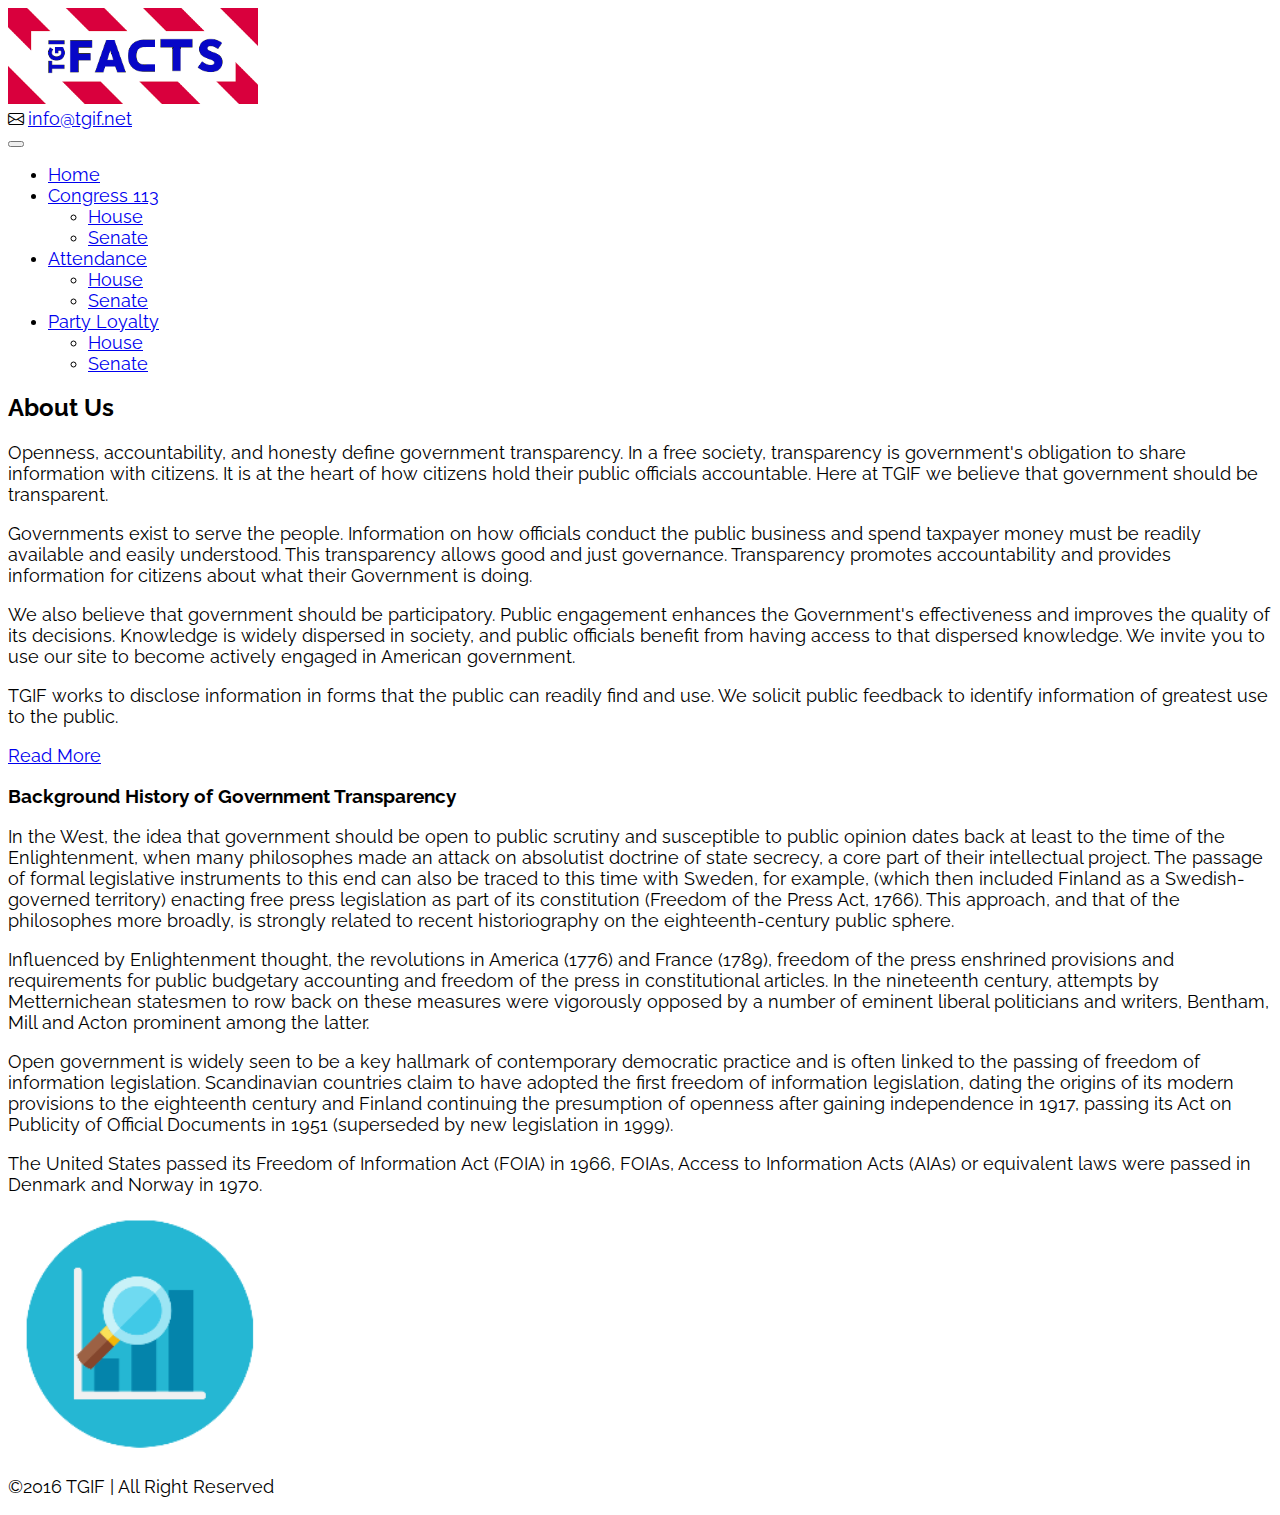
<file: index.html>
<!DOCTYPE html>
<html lang="en">

<head>
    <meta charset="UTF-8">
    <meta http-equiv="X-UA-Compatible" content="IE=edge">
    <meta name="viewport" content="width=device-width, initial-scale=1.0">
    <title>Transparency Government in Fact - Home Page</title>
    <link href="https://cdn.jsdelivr.net/npm/bootstrap@5.0.2/dist/css/bootstrap.min.css" rel="stylesheet"
        integrity="sha384-EVSTQN3/azprG1Anm3QDgpJLIm9Nao0Yz1ztcQTwFspd3yD65VohhpuuCOmLASjC" crossorigin="anonymous">

    <link rel="stylesheet" href="https://cdn.jsdelivr.net/npm/bootstrap-icons@1.5.0/font/bootstrap-icons.css">

    <link rel="stylesheet" href="./styles/custom.css">
</head>

<body class="wrapper d-flex flex-column mx-sm-1 mx-md-2 mx-lg-3 mx-xl-4 mx-xxl-5">

    <header class="d-flex flex-column mt-1">
        <div class="d-flex justify-content-between">
            <a class="d-inline-block border border-primary border-3" href="#">
                <img src="./assets/logo.png" alt="logoTGIF">
            </a>
            <div class="align-self-center">
                <i class="bi bi-envelope"></i>
                <a href="mailto: info@tgif.net">info@tgif.net</a>
            </div>
        </div>
        <nav
            class="navbar navbar-expand-md navbar-light bg-danger border border-primary border-3 my-sm-1 my-md-2 my-lg-3">
            <div class="container-fluid ">
                <button class="navbar-toggler" type="button" data-bs-toggle="collapse"
                    data-bs-target="#navbarTogglerDemo01" aria-controls="navbarTogglerDemo01" aria-expanded="false"
                    aria-label="Toggle navigation">
                    <span class="navbar-toggler-icon"></span>
                </button>
                <div class="collapse navbar-collapse" id="navbarTogglerDemo01">
                    <ul class="navbar-nav me-auto mb-2 mb-lg-0">
                        <li class="nav-item me-1">
                            <a class="nav-link active bg-light text-primary" aria-current="page" href="#">Home</a>
                        </li>
                        <li class="nav-item dropdown mx-1">
                            <a class="nav-link dropdown-toggle text-white" href="#" id="navbarDropdownMenuLink"
                                role="button" data-bs-toggle="dropdown" aria-expanded="false">
                                Congress 113
                            </a>
                            <ul class="dropdown-menu bg-danger" aria-labelledby="navbarDropdownMenuLink">
                                <li><a class="dropdown-item text-white" href="./pages/house.html">House</a></li>
                                <li><a class="dropdown-item text-white" href="./pages/senate.html">Senate</a></li>
                            </ul>
                        </li>
                        <li class="nav-item dropdown mx-1">
                            <a class="nav-link dropdown-toggle text-white" href="#" id="navbarDropdownMenuLink"
                                role="button" data-bs-toggle="dropdown" aria-expanded="false">
                                Attendance
                            </a>
                            <ul class="dropdown-menu bg-danger" aria-labelledby="navbarDropdownMenuLink">
                                <li><a class="dropdown-item text-white" href="./pages/house_attendance.html">House</a>
                                </li>
                                <li><a class="dropdown-item text-white" href="./pages/senate_attendance.html">Senate</a>
                                </li>
                            </ul>
                        </li>
                        <li class="nav-item dropdown mx-1">
                            <a class="nav-link dropdown-toggle text-white" href="#" id="navbarDropdownMenuLink"
                                role="button" data-bs-toggle="dropdown" aria-expanded="false">
                                Party Loyalty
                            </a>
                            <ul class="dropdown-menu bg-danger" aria-labelledby="navbarDropdownMenuLink">
                                <li><a class="dropdown-item text-white"
                                        href="./pages/house_party_loyalty.html">House</a></li>
                                <li><a class="dropdown-item text-white"
                                        href="./pages/senate_party_loyalty.html">Senate</a></li>
                            </ul>
                        </li>
                    </ul>
                </div>
            </div>
        </nav>
    </header>

    <main class="flex-grow-1">
        <div class="container">
            <div class="row">
                <div class="col-md-12 col-lg-8">
                    <h2>About Us</h2>
                    <p>Openness, accountability, and honesty define government transparency. In a free society,
                        transparency
                        is
                        government's obligation to share information with citizens. It is at the heart of how citizens
                        hold
                        their public
                        officials accountable. Here at TGIF we believe that government should be transparent.</p>
                    <p>Governments exist to serve the people. Information on how officials conduct the public business
                        and
                        spend
                        taxpayer money must be readily available and easily understood. This transparency allows good
                        and
                        just
                        governance.
                        Transparency promotes accountability and provides information for citizens about what their
                        Government
                        is doing.
                    </p>
                    <p>We also believe that government should be participatory. Public engagement enhances the
                        Government's
                        effectiveness and improves the quality of its decisions. Knowledge is widely dispersed in
                        society,
                        and
                        public
                        officials benefit from having access to that dispersed knowledge. We invite you to use our site
                        to
                        become actively
                        engaged in American government.</p>
                    <p>TGIF works to disclose information in forms that the public can readily find and use. We solicit
                        public
                        feedback
                        to identify information of greatest use to the public.</p>

                    <p>
                        <a data-bs-toggle="collapse" href="#collapseSecondText" role="button" aria-expanded="false"
                            aria-controls="collapseSecondText" id="moreLess">
                            Read More
                        </a>
                    </p>
                    <div class="collapse" id="collapseSecondText">
                        <div class="card card-body border border-0">
                            <h3>Background History of Government Transparency</h3>
                            <p>In the West, the idea that government should be open to public scrutiny and susceptible
                                to public
                                opinion
                                dates
                                back at least to the time of the Enlightenment, when many philosophes made an attack on
                                absolutist
                                doctrine of
                                state secrecy, a core part of their intellectual project. The passage of formal
                                legislative
                                instruments
                                to this
                                end can also be traced to this time with Sweden, for example, (which then included
                                Finland as a
                                Swedish-governed
                                territory) enacting free press legislation as part of its constitution (Freedom of the
                                Press
                                Act,
                                1766).
                                This
                                approach, and that of the philosophes more broadly, is strongly related to recent
                                historiography
                                on
                                the
                                eighteenth-century public sphere.</p>

                            <p>Influenced by Enlightenment thought, the revolutions in America (1776) and France (1789),
                                freedom
                                of
                                the
                                press
                                enshrined provisions and requirements for public budgetary accounting and freedom of the
                                press
                                in
                                constitutional
                                articles. In the nineteenth century, attempts by Metternichean statesmen to row back on
                                these
                                measures
                                were
                                vigorously opposed by a number of eminent liberal politicians and writers, Bentham, Mill
                                and
                                Acton
                                prominent among
                                the latter.</p>

                            <p>Open government is widely seen to be a key hallmark of contemporary democratic practice
                                and is
                                often
                                linked to
                                the passing of freedom of information legislation. Scandinavian countries claim to have
                                adopted
                                the
                                first freedom
                                of information legislation, dating the origins of its modern provisions to the
                                eighteenth
                                century
                                and
                                Finland
                                continuing the presumption of openness after gaining independence in 1917, passing its
                                Act on
                                Publicity
                                of
                                Official Documents in 1951 (superseded by new legislation in 1999).</p>

                            <p>The United States passed its Freedom of Information Act (FOIA) in 1966, FOIAs, Access to
                                Information
                                Acts
                                (AIAs)
                                or equivalent laws were passed in Denmark and Norway in 1970.</p>
                        </div>
                    </div>

                </div>
                <div class="col-lg-4 d-none d-lg-block align-self-start mt-5">
                    <img src="./assets/img-home.png" alt="magnifying glass on graphics" id="magnifyingGlass">
                </div>
            </div>
        </div>
    </main>

    <footer
        class="d-flex justify-content-center border border-primary border-3 my-sm-1 my-md-2 my-lg-3 py-sm-1 py-md-2 py-lg-3 bg-danger text-white">
        <p>©2016 TGIF | All Right Reserved</p>
    </footer>
    <script src="./js/main.js"></script>
    <script src="https://cdn.jsdelivr.net/npm/bootstrap@5.0.2/dist/js/bootstrap.bundle.min.js"
        integrity="sha384-MrcW6ZMFYlzcLA8Nl+NtUVF0sA7MsXsP1UyJoMp4YLEuNSfAP+JcXn/tWtIaxVXM" crossorigin="anonymous">
    </script>
</body>

</html>
</file>
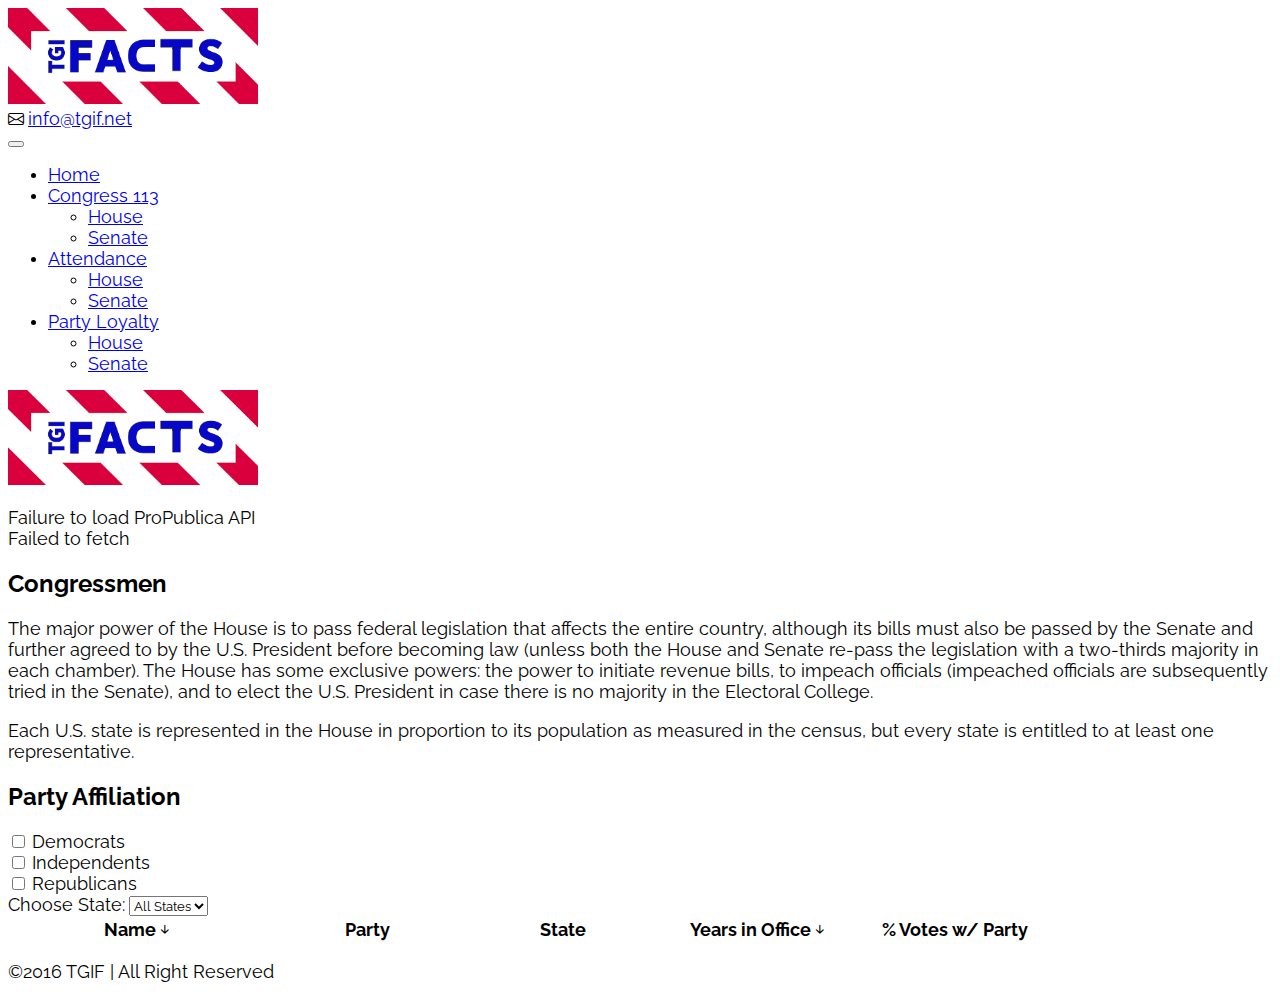
<file: pages/house.html>
<!DOCTYPE html>
<html lang="en">

<head>
    <meta charset="UTF-8">
    <meta http-equiv="X-UA-Compatible" content="IE=edge">
    <meta name="viewport" content="width=device-width, initial-scale=1.0">
    <title>TGIF - Congressmen</title>
    <link href="https://cdn.jsdelivr.net/npm/bootstrap@5.0.2/dist/css/bootstrap.min.css" rel="stylesheet"
        integrity="sha384-EVSTQN3/azprG1Anm3QDgpJLIm9Nao0Yz1ztcQTwFspd3yD65VohhpuuCOmLASjC" crossorigin="anonymous">

    <link rel="stylesheet" href="https://cdn.jsdelivr.net/npm/bootstrap-icons@1.5.0/font/bootstrap-icons.css">

    <link rel="stylesheet" href="../styles/custom.css">
</head>

<body class="wrapper d-flex flex-column mx-sm-1 mx-md-2 mx-lg-3 mx-xl-4 mx-xxl-5">

    <header class="d-flex flex-column mt-1">
        <div class="d-flex justify-content-between">
            <a class="d-inline-block border border-primary border-3" href="../index.html">
                <img src="../assets/logo.png" alt="logoTGIF">
            </a>
            <div class="align-self-center">
                <i class="bi bi-envelope"></i>
                <a href="mailto: info@tgif.net">info@tgif.net</a>
            </div>
        </div>
        <nav
            class="navbar navbar-expand-md navbar-light bg-danger border border-primary border-3 my-sm-1 my-md-2 my-lg-3">
            <div class="container-fluid ">
                <button class="navbar-toggler" type="button" data-bs-toggle="collapse"
                    data-bs-target="#navbarTogglerDemo01" aria-controls="navbarTogglerDemo01" aria-expanded="false"
                    aria-label="Toggle navigation">
                    <span class="navbar-toggler-icon"></span>
                </button>
                <div class="collapse navbar-collapse" id="navbarTogglerDemo01">
                    <ul class="navbar-nav me-auto mb-2 mb-lg-0">
                        <li class="nav-item me-1">
                            <a class="nav-link active text-white" aria-current="page" href="../index.html">Home</a>
                        </li>
                        <li class="nav-item dropdown mx-1">
                            <a class="nav-link dropdown-toggle bg-light text-primary" href="#"
                                id="navbarDropdownMenuLink" role="button" data-bs-toggle="dropdown"
                                aria-expanded="false">
                                Congress 113
                            </a>
                            <ul class="dropdown-menu bg-danger" aria-labelledby="navbarDropdownMenuLink">
                                <li><a class="dropdown-item bg-light text-primary" href="#">House</a></li>
                                <li><a class="dropdown-item text-white" href="./senate.html">Senate</a></li>
                            </ul>
                        </li>
                        <li class="nav-item dropdown mx-1">
                            <a class="nav-link dropdown-toggle text-white" href="#" id="navbarDropdownMenuLink"
                                role="button" data-bs-toggle="dropdown" aria-expanded="false">
                                Attendance
                            </a>
                            <ul class="dropdown-menu bg-danger" aria-labelledby="navbarDropdownMenuLink">
                                <li><a class="dropdown-item text-white" href="./house_attendance.html">House</a>
                                </li>
                                <li><a class="dropdown-item text-white" href="./senate_attendance.html">Senate</a>
                                </li>
                            </ul>
                        </li>
                        <li class="nav-item dropdown mx-1">
                            <a class="nav-link dropdown-toggle text-white" href="#" id="navbarDropdownMenuLink"
                                role="button" data-bs-toggle="dropdown" aria-expanded="false">
                                Party Loyalty
                            </a>
                            <ul class="dropdown-menu bg-danger" aria-labelledby="navbarDropdownMenuLink">
                                <li><a class="dropdown-item text-white" href="./house_party_loyalty.html">House</a></li>
                                <li><a class="dropdown-item text-white" href="./senate_party_loyalty.html">Senate</a>
                                </li>
                            </ul>
                        </li>
                    </ul>
                </div>
            </div>
        </nav>
    </header>
    <div class="flex-grow-1 d-flex flex-column justify-content-center align-items-center" id="loader">
        <img src="../assets/logo.png" alt="logoTGIF">
        <div class="progress my-4">
            <div id="progressLoader" class="progress-bar progress-bar-striped progress-bar-animated" role="progressbar"
                style="width: 10%" aria-valuenow="10" aria-valuemin="0" aria-valuemax="100"></div>
        </div>
    </div>
    <main class="flex-grow-1 ms-1 ms-md-0">
        <h2>Congressmen</h2>
        <p>The major power of the House is to pass federal legislation that affects the entire country, although its
            bills must also be passed by the Senate and further agreed to by the U.S. President before becoming law
            (unless both the House and Senate re-pass the legislation with a two-thirds majority in each chamber). The
            House has some exclusive powers: the power to initiate revenue bills, to impeach officials (impeached
            officials are subsequently tried in the Senate), and to elect the U.S. President in case there is no
            majority in the Electoral College.</p>
        <p>Each U.S. state is represented in the House in proportion to its population as measured in the census, but
            every state is entitled to at least one representative. </p>
        <h2>Party Affiliation</h2>
        <form action="" class="d-flex flex-column flex-md-row justify-content-evenly my-3 ms-sm-3">
            <div class="d-flex justify-content-between align-items-center me-5">
                <div class="me-3">
                    <input class="checkboxJS ms-5 ms-sm-0" type="checkbox" name="party" value="D" id="democrat">
                    <label for="democrat">Democrats</label>
                </div>
                <div class="mx-3">
                    <input class="checkboxJS ms-5 ms-sm-0" type="checkbox" name="party" value="ID" id="independent">
                    <label for="independent">Independents</label>
                </div>
                <div class="ms-3">
                    <input class="checkboxJS ms-5 ms-sm-0" type="checkbox" name="party" value="R" id="republican">
                    <label for="republican">Republicans</label>
                </div>
            </div>
            <div>
                <label class="me-1" for="state">Choose State:</label>
                <select name="state" id="state">
                    <option value="all">All States</option>
                </select>
            </div>
        </form>
        <table id="house" class="table table-primary table-sm table-striped text-danger text-center ms-auto me-auto">
            <thead>
                <tr>
                    <th class="align-middle pointer" scope="col">Name<i class="bi bi-arrow-down-short"></i></th>
                    <th class="align-middle" scope="col">Party</th>
                    <th class="align-middle" scope="col">State</th>
                    <th class="align-middle pointer" scope="col">Years in Office<i class="bi bi-arrow-down-short"></i></th>
                    <th class="align-middle" scope="col">% Votes w/ Party</th>
                </tr>
            </thead>
            <tbody>

            </tbody>
        </table>
    </main>

    <footer
        class="d-flex justify-content-center border border-primary border-3 my-sm-1 my-md-2 my-lg-3 py-sm-1 py-md-2 py-lg-3 bg-danger text-white">
        <p>©2016 TGIF | All Right Reserved</p>
    </footer>

    <script src="https://cdn.jsdelivr.net/npm/bootstrap@5.0.2/dist/js/bootstrap.bundle.min.js"
        integrity="sha384-MrcW6ZMFYlzcLA8Nl+NtUVF0sA7MsXsP1UyJoMp4YLEuNSfAP+JcXn/tWtIaxVXM" crossorigin="anonymous">
    </script>
    <script src="../js/main.js"></script>
</body>

</html>
</file>
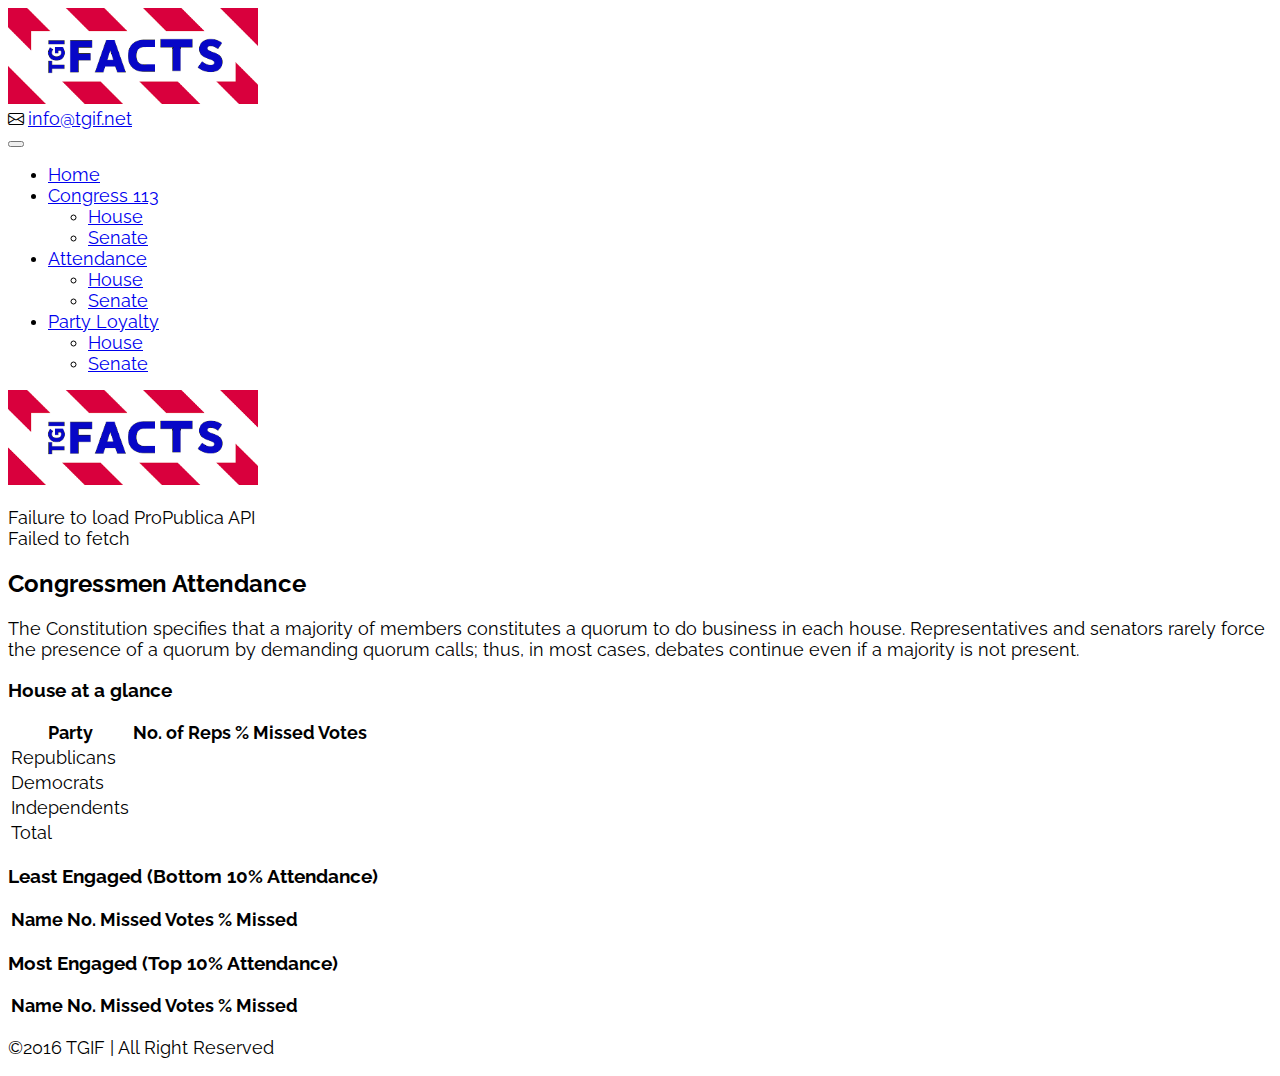
<file: pages/house_attendance.html>
<!DOCTYPE html>
<html lang="en">

<head>
    <meta charset="UTF-8">
    <meta http-equiv="X-UA-Compatible" content="IE=edge">
    <meta name="viewport" content="width=device-width, initial-scale=1.0">
    <title>TGIF - Congressmen Attendance</title>
    <link href="https://cdn.jsdelivr.net/npm/bootstrap@5.0.2/dist/css/bootstrap.min.css" rel="stylesheet"
        integrity="sha384-EVSTQN3/azprG1Anm3QDgpJLIm9Nao0Yz1ztcQTwFspd3yD65VohhpuuCOmLASjC" crossorigin="anonymous">

    <link rel="stylesheet" href="https://cdn.jsdelivr.net/npm/bootstrap-icons@1.5.0/font/bootstrap-icons.css">

    <link rel="stylesheet" href="../styles/custom.css">
</head>

<body class="wrapper d-flex flex-column mx-sm-1 mx-md-2 mx-lg-3 mx-xl-4 mx-xxl-5">

    <header class="d-flex flex-column mt-1">
        <div class="d-flex justify-content-between">
            <a class="d-inline-block border border-primary border-3" href="../index.html">
                <img src="../assets/logo.png" alt="logoTGIF">
            </a>
            <div class="align-self-center">
                <i class="bi bi-envelope"></i>
                <a href="mailto: info@tgif.net">info@tgif.net</a>
            </div>
        </div>
        <nav
            class="navbar navbar-expand-md navbar-light bg-danger border border-primary border-3 my-sm-1 my-md-2 my-lg-3">
            <div class="container-fluid ">
                <button class="navbar-toggler" type="button" data-bs-toggle="collapse"
                    data-bs-target="#navbarTogglerDemo01" aria-controls="navbarTogglerDemo01" aria-expanded="false"
                    aria-label="Toggle navigation">
                    <span class="navbar-toggler-icon"></span>
                </button>
                <div class="collapse navbar-collapse" id="navbarTogglerDemo01">
                    <ul class="navbar-nav me-auto mb-2 mb-lg-0">
                        <li class="nav-item me-1">
                            <a class="nav-link active text-white" aria-current="page" href="../index.html">Home</a>
                        </li>
                        <li class="nav-item dropdown mx-1">
                            <a class="nav-link dropdown-toggle text-white" href="#" id="navbarDropdownMenuLink"
                                role="button" data-bs-toggle="dropdown" aria-expanded="false">
                                Congress 113
                            </a>
                            <ul class="dropdown-menu bg-danger" aria-labelledby="navbarDropdownMenuLink">
                                <li><a class="dropdown-item text-white" href="./house.html">House</a></li>
                                <li><a class="dropdown-item text-white" href="./senate.html">Senate</a></li>
                            </ul>
                        </li>
                        <li class="nav-item dropdown mx-1">
                            <a class="nav-link dropdown-toggle bg-light text-primary" href="#"
                                id="navbarDropdownMenuLink" role="button" data-bs-toggle="dropdown"
                                aria-expanded="false">
                                Attendance
                            </a>
                            <ul class="dropdown-menu bg-danger" aria-labelledby="navbarDropdownMenuLink">
                                <li><a class="dropdown-item bg-light text-primary" href="#">House</a>
                                </li>
                                <li><a class="dropdown-item text-white" href="./senate_attendance.html">Senate</a>
                                </li>
                            </ul>
                        </li>
                        <li class="nav-item dropdown mx-1">
                            <a class="nav-link dropdown-toggle text-white" href="#" id="navbarDropdownMenuLink"
                                role="button" data-bs-toggle="dropdown" aria-expanded="false">
                                Party Loyalty
                            </a>
                            <ul class="dropdown-menu bg-danger" aria-labelledby="navbarDropdownMenuLink">
                                <li><a class="dropdown-item text-white" href="./house_party_loyalty.html">House</a></li>
                                <li><a class="dropdown-item text-white" href="./senate_party_loyalty.html">Senate</a>
                                </li>
                            </ul>
                        </li>
                    </ul>
                </div>
            </div>
        </nav>
    </header>
    <div class="flex-grow-1 d-flex flex-column justify-content-center align-items-center" id="loader">
        <img src="../assets/logo.png" alt="logoTGIF">
        <div class="progress my-4">
            <div id="progressLoader" class="progress-bar progress-bar-striped progress-bar-animated" role="progressbar"
                style="width: 10%"></div>
        </div>
    </div>
    <main class="flex-grow-1">
        <div class="row ">
            <div class="col-md-6 col-sm-12 ">
                <h2 class="ms-sm-1">Congressmen Attendance</h2>
                <p class="ms-sm-1">The Constitution specifies that a majority of members constitutes a quorum to do
                    business in each
                    house.
                    Representatives and senators rarely force the presence of a quorum by demanding quorum calls; thus,
                    in
                    most
                    cases, debates continue even if a majority is not present.
                </p>
            </div>
            <div class="col-md-6 col-sm-12 d-flex flex-column ">
                <h3 class="ms-md-auto me-md-0 ms-sm-1 me-sm-auto">House at a glance</h3>
                <table class="table table-sm border border-2 border-primary text-center ms-sm-1 me-5">
                    <thead>
                        <tr>
                            <th class="border border-1 border-danger align-middle">Party</th>
                            <th class="border border-1 border-danger align-middle">No. of Reps</th>
                            <th class="border border-1 border-danger align-middle">% Missed Votes</th>
                        </tr>
                    </thead>
                    <tbody>
                        <tr>
                            <td class="border border-1 border-danger">Republicans</td>
                        </tr>
                        <tr>
                            <td class="border border-1 border-danger">Democrats</td>
                        </tr>
                        <tr>
                            <td class="border border-1 border-danger">Independents</td>
                        </tr>
                    </tbody>
                    <tfoot>
                        <tr>
                            <td class="border border-1 border-danger">Total</td>
                        </tr>
                    </tfoot>
                </table>
            </div>
        </div>
        <!-- GRACIAS POR TANTO BOOTSTRAP 5, PARA LA PROXIMA UN POCO MENOS -->
        <div class="progress mb-4">
            <div class="d-none d-sm-none d-md-none d-lg-block progress-bar progress-bar-striped bg-danger"
                role="progressbar" style="width: 10%">
            </div>
            <div class="d-none d-sm-none d-md-none d-lg-block progress-bar progress-bar-striped bg-white"
                role="progressbar" style="width: 1%"></div>
            <div class="d-none d-sm-none d-md-none d-lg-block progress-bar progress-bar-striped bg-primary"
                role="progressbar" style="width: 9%"></div>
            <div class="d-none d-sm-none d-md-none d-lg-block progress-bar progress-bar-striped bg-white"
                role="progressbar" style="width: 1%"></div>
            <div class="d-none d-sm-none d-md-none d-lg-block progress-bar progress-bar-striped bg-danger"
                role="progressbar" style="width: 9%"></div>
            <div class="d-none d-sm-none d-md-none d-lg-block progress-bar progress-bar-striped bg-white"
                role="progressbar" style="width: 1%"></div>
            <div class="d-none d-sm-none d-md-none d-lg-block progress-bar progress-bar-striped bg-primary"
                role="progressbar" style="width: 9%"></div>
            <div class="d-none d-sm-none d-md-none d-lg-block progress-bar progress-bar-striped bg-white"
                role="progressbar" style="width: 1%"></div>
            <div class="d-none d-sm-none d-md-none d-lg-block progress-bar progress-bar-striped bg-danger"
                role="progressbar" style="width: 9%"></div>
            <div class="d-none d-sm-none d-md-none d-lg-block progress-bar progress-bar-striped bg-white"
                role="progressbar" style="width: 1%"></div>
            <div class="d-none d-sm-none d-md-none d-lg-block progress-bar progress-bar-striped bg-primary"
                role="progressbar" style="width: 9%"></div>
            <div class="d-none d-sm-none d-md-none d-lg-block progress-bar progress-bar-striped bg-white"
                role="progressbar" style="width: 1%"></div>
            <div class="d-none d-sm-none d-md-none d-lg-block progress-bar progress-bar-striped bg-danger"
                role="progressbar" style="width: 9%"></div>
            <div class="d-none d-sm-none d-md-none d-lg-block progress-bar progress-bar-striped bg-white"
                role="progressbar" style="width: 1%"></div>
            <div class="d-none d-sm-none d-md-none d-lg-block progress-bar progress-bar-striped bg-primary"
                role="progressbar" style="width: 9%"></div>
            <div class="d-none d-sm-none d-md-none d-lg-block progress-bar progress-bar-striped bg-white"
                role="progressbar" style="width: 1%"></div>
            <div class="d-none d-sm-none d-md-none d-lg-block progress-bar progress-bar-striped bg-danger"
                role="progressbar" style="width: 9%"></div>
            <div class="d-none d-sm-none d-md-none d-lg-block progress-bar progress-bar-striped bg-white"
                role="progressbar" style="width: 1%"></div>
            <div class="d-none d-sm-none d-md-none d-lg-block progress-bar progress-bar-striped bg-primary"
                role="progressbar" style="width: 10%">
            </div>
            <div class="d-none d-sm-none d-md-block d-lg-none progress-bar progress-bar-striped bg-danger"
                role="progressbar" style="width: 19%">
            </div>
            <div class="d-none d-sm-none d-md-block d-lg-none progress-bar progress-bar-striped bg-white"
                role="progressbar" style="width: 1%"></div>
            <div class="d-none d-sm-none d-md-block d-lg-none progress-bar progress-bar-striped bg-primary"
                role="progressbar" style="width: 18%">
            </div>
            <div class="d-none d-sm-none d-md-block d-lg-none progress-bar progress-bar-striped bg-white"
                role="progressbar" style="width: 1%"></div>
            <div class="d-none d-sm-none d-md-block d-lg-none progress-bar progress-bar-striped bg-danger"
                role="progressbar" style="width: 18%">
            </div>
            <div class="d-none d-sm-none d-md-block d-lg-none progress-bar progress-bar-striped bg-white"
                role="progressbar" style="width: 1%"></div>
            <div class="d-none d-sm-none d-md-block d-lg-none progress-bar progress-bar-striped bg-primary"
                role="progressbar" style="width: 18%">
            </div>
            <div class="d-none d-sm-none d-md-block d-lg-none progress-bar progress-bar-striped bg-white"
                role="progressbar" style="width: 1%"></div>
            <div class="d-none d-sm-none d-md-block d-lg-none progress-bar progress-bar-striped bg-danger"
                role="progressbar" style="width: 18%">
            </div>
            <div class="d-none d-sm-none d-md-block d-lg-none progress-bar progress-bar-striped bg-white"
                role="progressbar" style="width: 1%"></div>
            <div class="d-none d-sm-none d-md-block d-lg-none progress-bar progress-bar-striped bg-primary"
                role="progressbar" style="width: 18%">
            </div>
            <div class="d-none d-sm-block d-md-none progress-bar progress-bar-striped bg-danger" role="progressbar"
                style="width: 25%"></div>
            <div class="d-none d-sm-block d-md-none progress-bar progress-bar-striped bg-white" role="progressbar"
                style="width: 2%"></div>
            <div class="d-none d-sm-block d-md-none progress-bar progress-bar-striped bg-primary" role="progressbar"
                style="width: 22%"></div>
            <div class="d-none d-sm-block d-md-none progress-bar progress-bar-striped bg-white" role="progressbar"
                style="width: 2%"></div>
            <div class="d-none d-sm-block d-md-none progress-bar progress-bar-striped bg-danger" role="progressbar"
                style="width: 22%"></div>
            <div class="d-none d-sm-block d-md-none progress-bar progress-bar-striped bg-white" role="progressbar"
                style="width: 2%"></div>
            <div class="d-none d-sm-block d-md-none progress-bar progress-bar-striped bg-primary" role="progressbar"
                style="width: 25%"></div>
            <div class="d-block d-sm-none progress-bar progress-bar-striped bg-danger" role="progressbar"
                style="width: 49%"></div>
            <div class="d-block d-sm-none progress-bar progress-bar-striped bg-white" role="progressbar"
                style="width: 2%"></div>
            <div class="d-block d-sm-none progress-bar progress-bar-striped bg-primary" role="progressbar"
                style="width: 49%"></div>

        </div>
        <div class="row">
            <div class="col-md-6 col-sm-12 d-flex flex-column">
                <h3 class="ms-auto ms-md-0 me-auto">Least Engaged (Bottom 10% Attendance)</h3>
                <table class="table table-sm table-bordered border border-2 border-danger text-center mx-auto">
                    <thead>
                        <tr>
                            <th class="align-middle">Name</th>
                            <th class="align-middle">No. Missed Votes</th>
                            <th class="align-middle">% Missed</th>
                        </tr>
                    </thead>
                    <tbody>

                    </tbody>
                </table>
            </div>
            <div class="col-md-6 col-sm-12 d-flex flex-column ">
                <h3 class="ms-auto ms-md-0 me-auto">Most Engaged (Top 10% Attendance)</h3>
                <table class="table table-sm table-bordered border border-2 border-primary text-center me-5 mx-auto">
                    <thead>
                        <tr>
                            <th class="align-middle">Name</th>
                            <th class="align-middle">No. Missed Votes</th>
                            <th class="align-middle">% Missed</th>
                        </tr>
                    </thead>
                    <tbody>

                    </tbody>
                </table>
            </div>
    </main>

    <footer
        class="d-flex justify-content-center border border-primary border-3 my-sm-1 my-md-2 my-lg-3 py-sm-1 py-md-2 py-lg-3 bg-danger text-white">
        <p>©2016 TGIF | All Right Reserved</p>
    </footer>

    <script src="https://cdn.jsdelivr.net/npm/bootstrap@5.0.2/dist/js/bootstrap.bundle.min.js"
        integrity="sha384-MrcW6ZMFYlzcLA8Nl+NtUVF0sA7MsXsP1UyJoMp4YLEuNSfAP+JcXn/tWtIaxVXM" crossorigin="anonymous">
    </script>

    <script src="../js/main.js"></script>
</body>

</html>
</file>
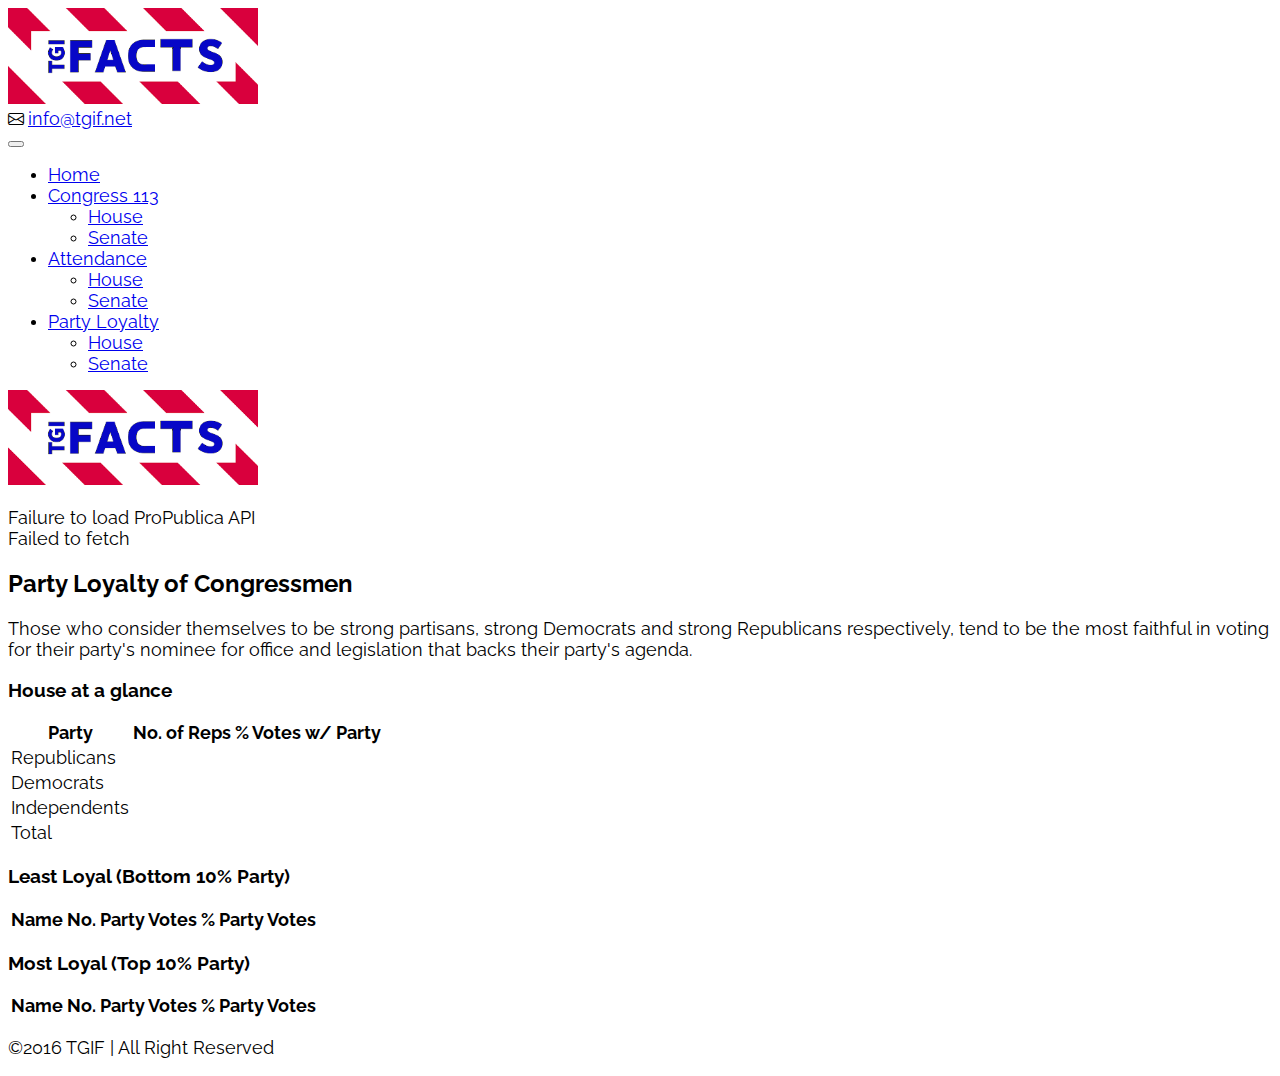
<file: pages/house_party_loyalty.html>
<!DOCTYPE html>
<html lang="en">

<head>
    <meta charset="UTF-8">
    <meta http-equiv="X-UA-Compatible" content="IE=edge">
    <meta name="viewport" content="width=device-width, initial-scale=1.0">
    <title>TGIF - Congressmen Party Loyalty</title>
    <link href="https://cdn.jsdelivr.net/npm/bootstrap@5.0.2/dist/css/bootstrap.min.css" rel="stylesheet"
        integrity="sha384-EVSTQN3/azprG1Anm3QDgpJLIm9Nao0Yz1ztcQTwFspd3yD65VohhpuuCOmLASjC" crossorigin="anonymous">

    <link rel="stylesheet" href="https://cdn.jsdelivr.net/npm/bootstrap-icons@1.5.0/font/bootstrap-icons.css">

    <link rel="stylesheet" href="../styles/custom.css">
</head>

<body class="wrapper d-flex flex-column mx-sm-1 mx-md-2 mx-lg-3 mx-xl-4 mx-xxl-5">

    <header class="d-flex flex-column mt-1">
        <div class="d-flex justify-content-between">
            <a class="d-inline-block border border-primary border-3" href="../index.html">
                <img src="../assets/logo.png" alt="logoTGIF">
            </a>
            <div class="align-self-center">
                <i class="bi bi-envelope"></i>
                <a href="mailto: info@tgif.net">info@tgif.net</a>
            </div>
        </div>
        <nav
            class="navbar navbar-expand-md navbar-light bg-danger border border-primary border-3 my-sm-1 my-md-2 my-lg-3">
            <div class="container-fluid ">
                <button class="navbar-toggler" type="button" data-bs-toggle="collapse"
                    data-bs-target="#navbarTogglerDemo01" aria-controls="navbarTogglerDemo01" aria-expanded="false"
                    aria-label="Toggle navigation">
                    <span class="navbar-toggler-icon"></span>
                </button>
                <div class="collapse navbar-collapse" id="navbarTogglerDemo01">
                    <ul class="navbar-nav me-auto mb-2 mb-lg-0">
                        <li class="nav-item me-1">
                            <a class="nav-link active text-white" aria-current="page" href="../index.html">Home</a>
                        </li>
                        <li class="nav-item dropdown mx-1">
                            <a class="nav-link dropdown-toggle text-white" href="#" id="navbarDropdownMenuLink"
                                role="button" data-bs-toggle="dropdown" aria-expanded="false">
                                Congress 113
                            </a>
                            <ul class="dropdown-menu bg-danger" aria-labelledby="navbarDropdownMenuLink">
                                <li><a class="dropdown-item text-white" href="./house.html">House</a></li>
                                <li><a class="dropdown-item text-white" href="./senate.html">Senate</a></li>
                            </ul>
                        </li>
                        <li class="nav-item dropdown mx-1">
                            <a class="nav-link dropdown-toggle text-white" href="#" id="navbarDropdownMenuLink"
                                role="button" data-bs-toggle="dropdown" aria-expanded="false">
                                Attendance
                            </a>
                            <ul class="dropdown-menu bg-danger" aria-labelledby="navbarDropdownMenuLink">
                                <li><a class="dropdown-item text-white" href="./house_attendance.html">House</a>
                                </li>
                                <li><a class="dropdown-item text-white" href="./senate_attendance.html">Senate</a>
                                </li>
                            </ul>
                        </li>
                        <li class="nav-item dropdown mx-1">
                            <a class="nav-link dropdown-toggle bg-light text-primary" href="#"
                                id="navbarDropdownMenuLink" role="button" data-bs-toggle="dropdown"
                                aria-expanded="false">
                                Party Loyalty
                            </a>
                            <ul class="dropdown-menu bg-danger" aria-labelledby="navbarDropdownMenuLink">
                                <li><a class="dropdown-item bg-light text-primary" href="#">House</a></li>
                                <li><a class="dropdown-item text-white" href="./senate_party_loyalty.html">Senate</a>
                                </li>
                            </ul>
                        </li>
                    </ul>
                </div>
            </div>
        </nav>
    </header>
    <div class="flex-grow-1 d-flex flex-column justify-content-center align-items-center" id="loader">
        <img src="../assets/logo.png" alt="logoTGIF">
        <div class="progress my-4">
            <div id="progressLoader" class="progress-bar progress-bar-striped progress-bar-animated" role="progressbar"
                style="width: 10%" aria-valuenow="10" aria-valuemin="0" aria-valuemax="100"></div>
        </div>
    </div>
    <main class="flex-grow-1">
        <div class="row">
            <div class="col-md-6 col-sm-12">
                <h2 class="ms-sm-1">Party Loyalty of Congressmen</h2>
                <p class="ms-sm-1">Those who consider themselves to be strong partisans, strong Democrats and strong
                    Republicans
                    respectively, tend to be the most faithful in voting for their party's nominee for office and
                    legislation that backs their party's agenda. </p>
            </div>
            <div class="col-md-6 col-sm-12 d-flex flex-column">
                <h3 class="ms-md-auto me-md-0 ms-sm-0 me-sm-auto">House at a glance</h3>
                <table class="table table-sm border border-2 border-primary text-center me-5">
                    <thead>
                        <tr>
                            <th class="border border-1 border-danger align-middle">Party</th>
                            <th class="border border-1 border-danger align-middle">No. of Reps</th>
                            <th class="border border-1 border-danger align-middle">% Votes w/ Party</th>
                        </tr>
                    </thead>
                    <tbody>
                        <tr>
                            <td class="border border-1 border-danger">Republicans</td>
                        </tr>
                        <tr>
                            <td class="border border-1 border-danger">Democrats</td>
                        </tr>
                        <tr>
                            <td class="border border-1 border-danger">Independents</td>
                        </tr>
                    </tbody>
                    <tfoot>
                        <tr>
                            <td class="border border-1 border-danger">Total</td>
                        </tr>
                    </tfoot>
                </table>
            </div>
        </div>
        <!-- GRACIAS POR TANTO BOOTSTRAP 5, PARA LA PROXIMA UN POCO MENOS -->
        <div class="progress mb-4">
            <div class="d-none d-sm-none d-md-none d-lg-block progress-bar progress-bar-striped bg-danger"
                role="progressbar" style="width: 10%" aria-valuenow="15" aria-valuemin="0" aria-valuemax="100"></div>
            <div class="d-none d-sm-none d-md-none d-lg-block progress-bar progress-bar-striped bg-white"
                role="progressbar" style="width: 1%" aria-valuenow="30" aria-valuemin="0" aria-valuemax="100"></div>
            <div class="d-none d-sm-none d-md-none d-lg-block progress-bar progress-bar-striped bg-primary"
                role="progressbar" style="width: 9%" aria-valuenow="20" aria-valuemin="0" aria-valuemax="100"></div>
            <div class="d-none d-sm-none d-md-none d-lg-block progress-bar progress-bar-striped bg-white"
                role="progressbar" style="width: 1%" aria-valuenow="30" aria-valuemin="0" aria-valuemax="100"></div>
            <div class="d-none d-sm-none d-md-none d-lg-block progress-bar progress-bar-striped bg-danger"
                role="progressbar" style="width: 9%" aria-valuenow="15" aria-valuemin="0" aria-valuemax="100"></div>
            <div class="d-none d-sm-none d-md-none d-lg-block progress-bar progress-bar-striped bg-white"
                role="progressbar" style="width: 1%" aria-valuenow="30" aria-valuemin="0" aria-valuemax="100"></div>
            <div class="d-none d-sm-none d-md-none d-lg-block progress-bar progress-bar-striped bg-primary"
                role="progressbar" style="width: 9%" aria-valuenow="20" aria-valuemin="0" aria-valuemax="100"></div>
            <div class="d-none d-sm-none d-md-none d-lg-block progress-bar progress-bar-striped bg-white"
                role="progressbar" style="width: 1%" aria-valuenow="30" aria-valuemin="0" aria-valuemax="100"></div>
            <div class="d-none d-sm-none d-md-none d-lg-block progress-bar progress-bar-striped bg-danger"
                role="progressbar" style="width: 9%" aria-valuenow="15" aria-valuemin="0" aria-valuemax="100"></div>
            <div class="d-none d-sm-none d-md-none d-lg-block progress-bar progress-bar-striped bg-white"
                role="progressbar" style="width: 1%" aria-valuenow="30" aria-valuemin="0" aria-valuemax="100"></div>
            <div class="d-none d-sm-none d-md-none d-lg-block progress-bar progress-bar-striped bg-primary"
                role="progressbar" style="width: 9%" aria-valuenow="20" aria-valuemin="0" aria-valuemax="100"></div>
            <div class="d-none d-sm-none d-md-none d-lg-block progress-bar progress-bar-striped bg-white"
                role="progressbar" style="width: 1%" aria-valuenow="30" aria-valuemin="0" aria-valuemax="100"></div>
            <div class="d-none d-sm-none d-md-none d-lg-block progress-bar progress-bar-striped bg-danger"
                role="progressbar" style="width: 9%" aria-valuenow="15" aria-valuemin="0" aria-valuemax="100"></div>
            <div class="d-none d-sm-none d-md-none d-lg-block progress-bar progress-bar-striped bg-white"
                role="progressbar" style="width: 1%" aria-valuenow="30" aria-valuemin="0" aria-valuemax="100"></div>
            <div class="d-none d-sm-none d-md-none d-lg-block progress-bar progress-bar-striped bg-primary"
                role="progressbar" style="width: 9%" aria-valuenow="20" aria-valuemin="0" aria-valuemax="100"></div>
            <div class="d-none d-sm-none d-md-none d-lg-block progress-bar progress-bar-striped bg-white"
                role="progressbar" style="width: 1%" aria-valuenow="30" aria-valuemin="0" aria-valuemax="100"></div>
            <div class="d-none d-sm-none d-md-none d-lg-block progress-bar progress-bar-striped bg-danger"
                role="progressbar" style="width: 9%" aria-valuenow="15" aria-valuemin="0" aria-valuemax="100"></div>
            <div class="d-none d-sm-none d-md-none d-lg-block progress-bar progress-bar-striped bg-white"
                role="progressbar" style="width: 1%" aria-valuenow="30" aria-valuemin="0" aria-valuemax="100"></div>
            <div class="d-none d-sm-none d-md-none d-lg-block progress-bar progress-bar-striped bg-primary"
                role="progressbar" style="width: 10%" aria-valuenow="20" aria-valuemin="0" aria-valuemax="100"></div>
            <div class="d-none d-sm-none d-md-block d-lg-none progress-bar progress-bar-striped bg-danger"
                role="progressbar" style="width: 19%" aria-valuenow="15" aria-valuemin="0" aria-valuemax="100"></div>
            <div class="d-none d-sm-none d-md-block d-lg-none progress-bar progress-bar-striped bg-white"
                role="progressbar" style="width: 1%" aria-valuenow="30" aria-valuemin="0" aria-valuemax="100"></div>
            <div class="d-none d-sm-none d-md-block d-lg-none progress-bar progress-bar-striped bg-primary"
                role="progressbar" style="width: 18%" aria-valuenow="20" aria-valuemin="0" aria-valuemax="100"></div>
            <div class="d-none d-sm-none d-md-block d-lg-none progress-bar progress-bar-striped bg-white"
                role="progressbar" style="width: 1%" aria-valuenow="30" aria-valuemin="0" aria-valuemax="100"></div>
            <div class="d-none d-sm-none d-md-block d-lg-none progress-bar progress-bar-striped bg-danger"
                role="progressbar" style="width: 18%" aria-valuenow="15" aria-valuemin="0" aria-valuemax="100"></div>
            <div class="d-none d-sm-none d-md-block d-lg-none progress-bar progress-bar-striped bg-white"
                role="progressbar" style="width: 1%" aria-valuenow="30" aria-valuemin="0" aria-valuemax="100"></div>
            <div class="d-none d-sm-none d-md-block d-lg-none progress-bar progress-bar-striped bg-primary"
                role="progressbar" style="width: 18%" aria-valuenow="20" aria-valuemin="0" aria-valuemax="100"></div>
            <div class="d-none d-sm-none d-md-block d-lg-none progress-bar progress-bar-striped bg-white"
                role="progressbar" style="width: 1%" aria-valuenow="30" aria-valuemin="0" aria-valuemax="100"></div>
            <div class="d-none d-sm-none d-md-block d-lg-none progress-bar progress-bar-striped bg-danger"
                role="progressbar" style="width: 18%" aria-valuenow="15" aria-valuemin="0" aria-valuemax="100"></div>
            <div class="d-none d-sm-none d-md-block d-lg-none progress-bar progress-bar-striped bg-white"
                role="progressbar" style="width: 1%" aria-valuenow="30" aria-valuemin="0" aria-valuemax="100"></div>
            <div class="d-none d-sm-none d-md-block d-lg-none progress-bar progress-bar-striped bg-primary"
                role="progressbar" style="width: 18%" aria-valuenow="20" aria-valuemin="0" aria-valuemax="100"></div>
            <div class="d-none d-sm-block d-md-none progress-bar progress-bar-striped bg-danger" role="progressbar"
                style="width: 25%" aria-valuenow="15" aria-valuemin="0" aria-valuemax="100"></div>
            <div class="d-none d-sm-block d-md-none progress-bar progress-bar-striped bg-white" role="progressbar"
                style="width: 2%" aria-valuenow="30" aria-valuemin="0" aria-valuemax="100"></div>
            <div class="d-none d-sm-block d-md-none progress-bar progress-bar-striped bg-primary" role="progressbar"
                style="width: 22%" aria-valuenow="20" aria-valuemin="0" aria-valuemax="100"></div>
            <div class="d-none d-sm-block d-md-none progress-bar progress-bar-striped bg-white" role="progressbar"
                style="width: 2%" aria-valuenow="30" aria-valuemin="0" aria-valuemax="100"></div>
            <div class="d-none d-sm-block d-md-none progress-bar progress-bar-striped bg-danger" role="progressbar"
                style="width: 22%" aria-valuenow="15" aria-valuemin="0" aria-valuemax="100"></div>
            <div class="d-none d-sm-block d-md-none progress-bar progress-bar-striped bg-white" role="progressbar"
                style="width: 2%" aria-valuenow="30" aria-valuemin="0" aria-valuemax="100"></div>
            <div class="d-none d-sm-block d-md-none progress-bar progress-bar-striped bg-primary" role="progressbar"
                style="width: 25%" aria-valuenow="20" aria-valuemin="0" aria-valuemax="100"></div>
            <div class="d-block d-sm-none progress-bar progress-bar-striped bg-danger" role="progressbar"
                style="width: 49%" aria-valuenow="15" aria-valuemin="0" aria-valuemax="100"></div>
            <div class="d-block d-sm-none progress-bar progress-bar-striped bg-white" role="progressbar"
                style="width: 2%" aria-valuenow="30" aria-valuemin="0" aria-valuemax="100"></div>
            <div class="d-block d-sm-none progress-bar progress-bar-striped bg-primary" role="progressbar"
                style="width: 49%" aria-valuenow="20" aria-valuemin="0" aria-valuemax="100"></div>

        </div>
        <div class="row">
            <div class="col-md-6 col-sm-12 d-flex flex-column ms-md-auto me-md-auto">
                <h3 class="ms-auto ms-md-0 me-auto">Least Loyal (Bottom 10% Party)</h3>
                <table class="table table-sm table-bordered border border-2 border-danger text-center mx-auto">
                    <thead>
                        <tr>
                            <th class="align-middle">Name</th>
                            <th class="align-middle">No. Party Votes</th>
                            <th class="align-middle">% Party Votes</th>
                        </tr>
                    </thead>
                    <tbody>

                    </tbody>
                </table>
            </div>
            <div class="col-md-6 col-sm-12 d-flex flex-column ms-md-auto me-md-auto">
                <h3 class="ms-auto ms-md-0 me-auto">Most Loyal (Top 10% Party)</h3>
                <table class="table table-sm table-bordered border border-2 border-primary text-center mx-auto">
                    <thead>
                        <tr>
                            <th class="align-middle">Name</th>
                            <th class="align-middle">No. Party Votes</th>
                            <th class="align-middle">% Party Votes</th>
                        </tr>
                    </thead>
                    <tbody>

                    </tbody>
                </table>
            </div>
        </div>
    </main>

    <footer
        class="d-flex justify-content-center border border-primary border-3 my-sm-1 my-md-2 my-lg-3 py-sm-1 py-md-2 py-lg-3 bg-danger text-white">
        <p>©2016 TGIF | All Right Reserved</p>
    </footer>

    <script src="https://cdn.jsdelivr.net/npm/bootstrap@5.0.2/dist/js/bootstrap.bundle.min.js"
        integrity="sha384-MrcW6ZMFYlzcLA8Nl+NtUVF0sA7MsXsP1UyJoMp4YLEuNSfAP+JcXn/tWtIaxVXM" crossorigin="anonymous">
    </script>

    <script src="../js/main.js"></script>
</body>

</html>
</file>
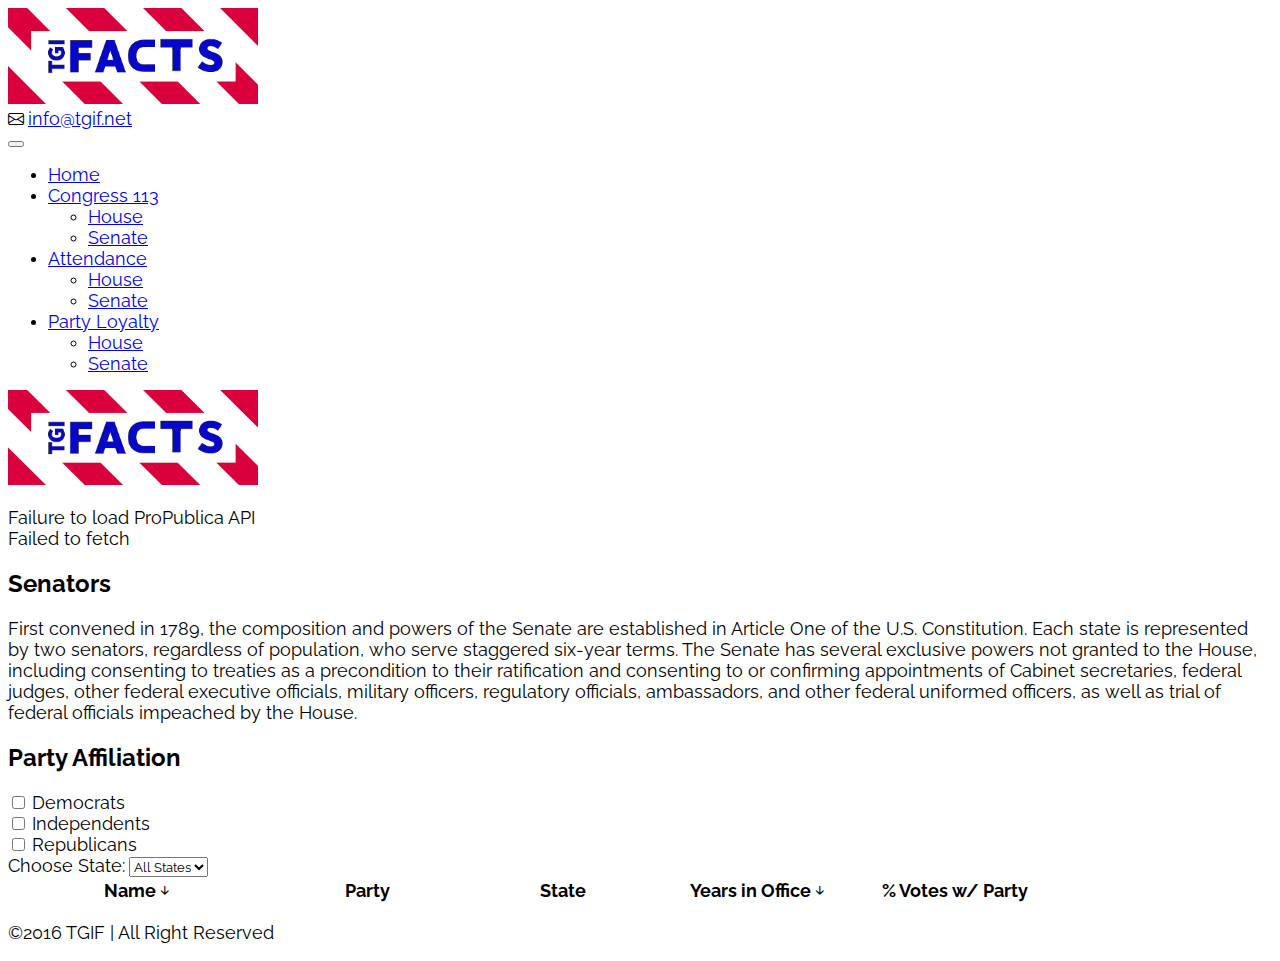
<file: pages/senate.html>
<!DOCTYPE html>
<html lang="en">

<head>
    <meta charset="UTF-8">
    <meta http-equiv="X-UA-Compatible" content="IE=edge">
    <meta name="viewport" content="width=device-width, initial-scale=1.0">
    <title>TGIF - Senators</title>

    <link href="https://cdn.jsdelivr.net/npm/bootstrap@5.0.2/dist/css/bootstrap.min.css" rel="stylesheet"
        integrity="sha384-EVSTQN3/azprG1Anm3QDgpJLIm9Nao0Yz1ztcQTwFspd3yD65VohhpuuCOmLASjC" crossorigin="anonymous">

    <link rel="stylesheet" href="https://cdn.jsdelivr.net/npm/bootstrap-icons@1.5.0/font/bootstrap-icons.css">

    <link rel="stylesheet" href="../styles/custom.css">
</head>

<body class="wrapper d-flex flex-column mx-sm-1 mx-md-2 mx-lg-3 mx-xl-4 mx-xxl-5">

    <header class="d-flex flex-column mt-1">
        <div class="d-flex justify-content-between">
            <a class="d-inline-block border border-primary border-3" href="../index.html">
                <img src="../assets/logo.png" alt="logoTGIF">
            </a>
            <div class="align-self-center">
                <i class="bi bi-envelope"></i>
                <a href="mailto: info@tgif.net">info@tgif.net</a>
            </div>
        </div>
        <nav
            class="navbar navbar-expand-md navbar-light bg-danger border border-primary border-3 my-sm-1 my-md-2 my-lg-3">
            <div class="container-fluid ">
                <button class="navbar-toggler" type="button" data-bs-toggle="collapse"
                    data-bs-target="#navbarTogglerDemo01" aria-controls="navbarTogglerDemo01" aria-expanded="false"
                    aria-label="Toggle navigation">
                    <span class="navbar-toggler-icon"></span>
                </button>
                <div class="collapse navbar-collapse" id="navbarTogglerDemo01">
                    <ul class="navbar-nav me-auto mb-2 mb-lg-0">
                        <li class="nav-item me-1">
                            <a class="nav-link active text-white" aria-current="page" href="../index.html">Home</a>
                        </li>
                        <li class="nav-item dropdown mx-1">
                            <a class="nav-link dropdown-toggle bg-light text-primary" href="#"
                                id="navbarDropdownMenuLink" role="button" data-bs-toggle="dropdown"
                                aria-expanded="false">
                                Congress 113
                            </a>
                            <ul class="dropdown-menu bg-danger" aria-labelledby="navbarDropdownMenuLink">
                                <li><a class="dropdown-item text-white" href="./house.html">House</a></li>
                                <li><a class="dropdown-item bg-light text-primary" href="#">Senate</a></li>
                            </ul>
                        </li>
                        <li class="nav-item dropdown mx-1">
                            <a class="nav-link dropdown-toggle text-white" href="#" id="navbarDropdownMenuLink"
                                role="button" data-bs-toggle="dropdown" aria-expanded="false">
                                Attendance
                            </a>
                            <ul class="dropdown-menu bg-danger" aria-labelledby="navbarDropdownMenuLink">
                                <li><a class="dropdown-item text-white" href="./house_attendance.html">House</a>
                                </li>
                                <li><a class="dropdown-item text-white" href="./senate_attendance.html">Senate</a>
                                </li>
                            </ul>
                        </li>
                        <li class="nav-item dropdown mx-1">
                            <a class="nav-link dropdown-toggle text-white" href="#" id="navbarDropdownMenuLink"
                                role="button" data-bs-toggle="dropdown" aria-expanded="false">
                                Party Loyalty
                            </a>
                            <ul class="dropdown-menu bg-danger" aria-labelledby="navbarDropdownMenuLink">
                                <li><a class="dropdown-item text-white" href="./house_party_loyalty.html">House</a></li>
                                <li><a class="dropdown-item text-white" href="./senate_party_loyalty.html">Senate</a>
                                </li>
                            </ul>
                        </li>
                    </ul>
                </div>
            </div>
        </nav>
    </header>
    <div class="flex-grow-1 d-flex flex-column justify-content-center align-items-center" id="loader">
        <img src="../assets/logo.png" alt="logoTGIF">
        <div class="progress my-4">
            <div id="progressLoader" class="progress-bar progress-bar-striped progress-bar-animated" role="progressbar"
                style="width: 10%" aria-valuenow="10" aria-valuemin="0" aria-valuemax="100"></div>
        </div>
    </div>
    <main class="flex-grow-1 ms-1 ms-md-0">
        <h2>Senators</h2>
        <p>First convened in 1789, the composition and powers of the Senate are established in Article One of the U.S.
            Constitution. Each state is represented by two senators, regardless of population, who serve staggered
            six-year terms. The Senate has several exclusive powers not granted to the House, including consenting to
            treaties as a precondition to their ratification and consenting to or confirming appointments of Cabinet
            secretaries, federal judges, other federal executive officials, military officers, regulatory officials,
            ambassadors, and other federal uniformed officers, as well as trial of federal officials impeached by the
            House.</p>
        <h2>Party Affiliation</h2>
        <form action="" class="d-flex flex-column flex-md-row justify-content-evenly my-3 ms-sm-3">
            <div class="d-flex justify-content-between align-items-center me-5">
                <div class="me-3">
                    <input class="checkboxJS ms-5 ms-sm-0" type="checkbox" name="party" value="D" id="democrat">
                    <label for="democrat">Democrats</label>
                </div>
                <div class="mx-3">
                    <input class="checkboxJS ms-5 ms-sm-0" type="checkbox" name="party" value="ID" id="independent">
                    <label for="independent">Independents</label>
                </div>
                <div class="ms-3">
                    <input class="checkboxJS ms-5 ms-sm-0" type="checkbox" name="party" value="R" id="republican">
                    <label for="republican">Republicans</label>
                </div>
            </div>
            <div>
                <label class="me-1" for="state">Choose State:</label>
                <select name="state" id="state">
                    <option value="all" selected>All States</option>
                </select>
            </div>
        </form>
        <table id="senate" class="table table-primary table-sm table-striped text-danger text-center ms-auto me-auto">
            <thead>
                <tr>
                    <th class="align-middle pointer" scope="col">Name<i class="bi bi-arrow-down-short"></i></th>
                    <th class="align-middle" scope="col">Party</th>
                    <th class="align-middle" scope="col">State</th>
                    <th class="align-middle pointer" scope="col">Years in Office<i class="bi bi-arrow-down-short"></i></th>
                    <th class="align-middle" scope="col">% Votes w/ Party</th>
                </tr>
            </thead>
            <tbody>

            </tbody>
        </table>
    </main>

    <footer
        class="d-flex justify-content-center border border-primary border-3 my-sm-1 my-md-2 my-lg-3 py-sm-1 py-md-2 py-lg-3 bg-danger text-white">
        <p>©2016 TGIF | All Right Reserved</p>
    </footer>

    <script src="https://cdn.jsdelivr.net/npm/bootstrap@5.0.2/dist/js/bootstrap.bundle.min.js"
        integrity="sha384-MrcW6ZMFYlzcLA8Nl+NtUVF0sA7MsXsP1UyJoMp4YLEuNSfAP+JcXn/tWtIaxVXM" crossorigin="anonymous">
    </script>
    <script src="../js/main.js"></script>
</body>

</html>
</file>
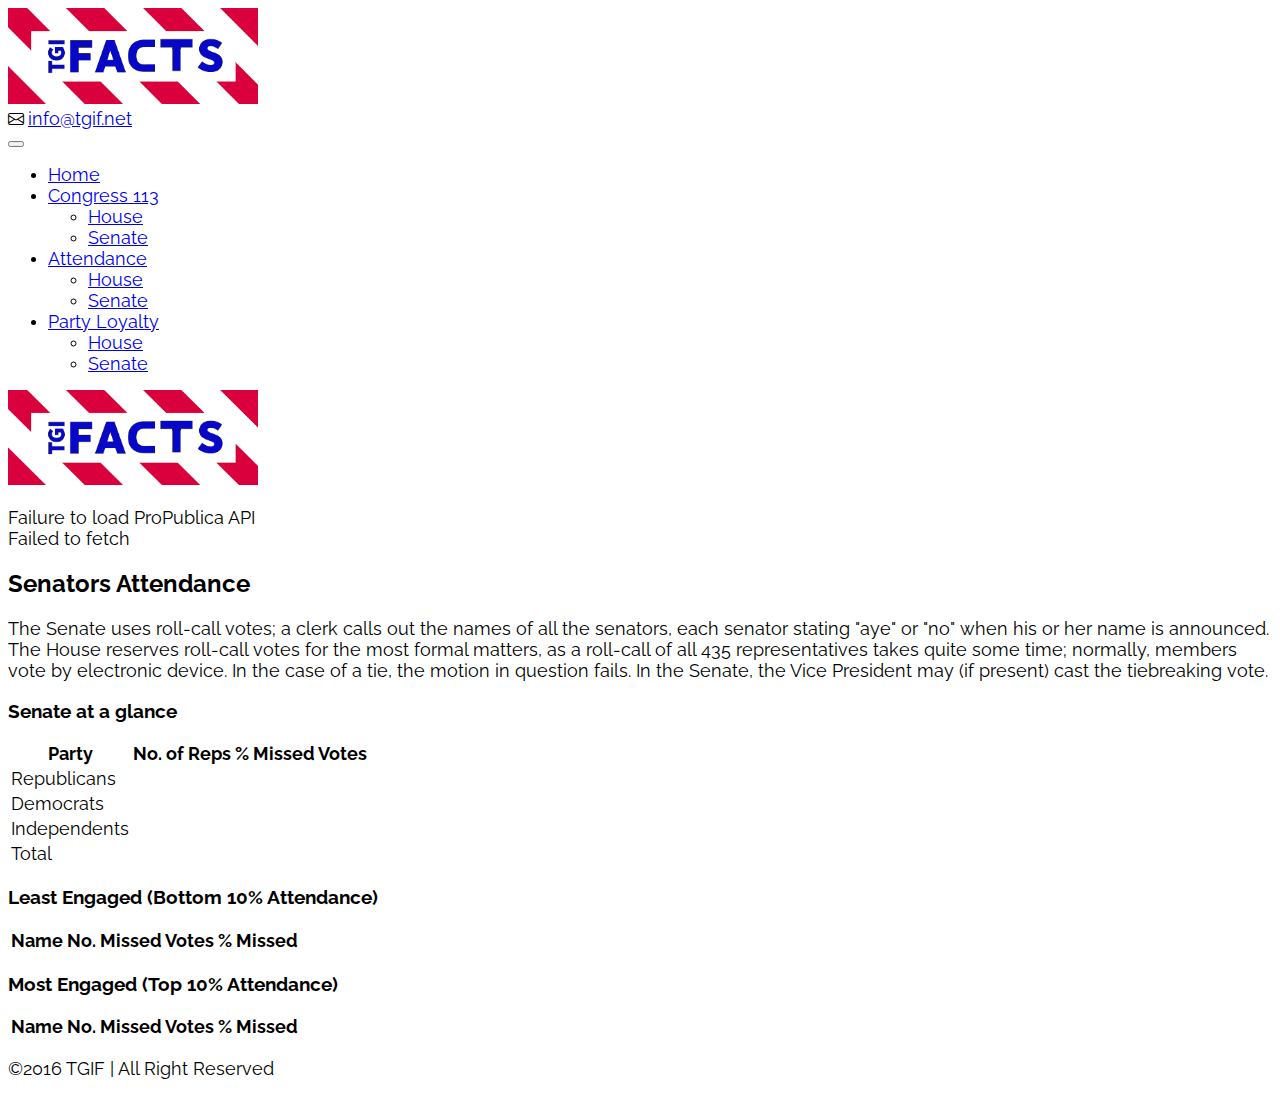
<file: pages/senate_attendance.html>
<!DOCTYPE html>
<html lang="en">

<head>
    <meta charset="UTF-8">
    <meta http-equiv="X-UA-Compatible" content="IE=edge">
    <meta name="viewport" content="width=device-width, initial-scale=1.0">
    <title>TGIF - Senators Attendance</title>

    <link href="https://cdn.jsdelivr.net/npm/bootstrap@5.0.2/dist/css/bootstrap.min.css" rel="stylesheet"
        integrity="sha384-EVSTQN3/azprG1Anm3QDgpJLIm9Nao0Yz1ztcQTwFspd3yD65VohhpuuCOmLASjC" crossorigin="anonymous">

    <link rel="stylesheet" href="https://cdn.jsdelivr.net/npm/bootstrap-icons@1.5.0/font/bootstrap-icons.css">

    <link rel="stylesheet" href="../styles/custom.css">
</head>

<body class="wrapper d-flex flex-column mx-sm-1 mx-md-2 mx-lg-3 mx-xl-4 mx-xxl-5">

    <header class="d-flex flex-column mt-1">
        <div class="d-flex justify-content-between">
            <a class="d-inline-block border border-primary border-3" href="../index.html">
                <img src="../assets/logo.png" alt="logoTGIF">
            </a>
            <div class="align-self-center">
                <i class="bi bi-envelope"></i>
                <a href="mailto: info@tgif.net">info@tgif.net</a>
            </div>
        </div>
        <nav
            class="navbar navbar-expand-md navbar-light bg-danger border border-primary border-3 my-sm-1 my-md-2 my-lg-3">
            <div class="container-fluid ">
                <button class="navbar-toggler" type="button" data-bs-toggle="collapse"
                    data-bs-target="#navbarTogglerDemo01" aria-controls="navbarTogglerDemo01" aria-expanded="false"
                    aria-label="Toggle navigation">
                    <span class="navbar-toggler-icon"></span>
                </button>
                <div class="collapse navbar-collapse" id="navbarTogglerDemo01">
                    <ul class="navbar-nav me-auto mb-2 mb-lg-0">
                        <li class="nav-item me-1">
                            <a class="nav-link active text-white" aria-current="page" href="../index.html">Home</a>
                        </li>
                        <li class="nav-item dropdown mx-1">
                            <a class="nav-link dropdown-toggle text-white" href="#" id="navbarDropdownMenuLink"
                                role="button" data-bs-toggle="dropdown" aria-expanded="false">
                                Congress 113
                            </a>
                            <ul class="dropdown-menu bg-danger" aria-labelledby="navbarDropdownMenuLink">
                                <li><a class="dropdown-item text-white" href="./house.html">House</a></li>
                                <li><a class="dropdown-item text-white" href="#">Senate</a></li>
                            </ul>
                        </li>
                        <li class="nav-item dropdown mx-1">
                            <a class="nav-link dropdown-toggle bg-light text-primary" href="#"
                                id="navbarDropdownMenuLink" role="button" data-bs-toggle="dropdown"
                                aria-expanded="false">
                                Attendance
                            </a>
                            <ul class="dropdown-menu bg-danger" aria-labelledby="navbarDropdownMenuLink">
                                <li><a class="dropdown-item text-white" href="./house_attendance.html">House</a>
                                </li>
                                <li><a class="dropdown-item bg-light text-primary"
                                        href="./senate_attendance.html">Senate</a>
                                </li>
                            </ul>
                        </li>
                        <li class="nav-item dropdown mx-1">
                            <a class="nav-link dropdown-toggle text-white" href="#" id="navbarDropdownMenuLink"
                                role="button" data-bs-toggle="dropdown" aria-expanded="false">
                                Party Loyalty
                            </a>
                            <ul class="dropdown-menu bg-danger" aria-labelledby="navbarDropdownMenuLink">
                                <li><a class="dropdown-item text-white" href="./house_party_loyalty.html">House</a></li>
                                <li><a class="dropdown-item text-white" href="./senate_party_loyalty.html">Senate</a>
                                </li>
                            </ul>
                        </li>
                    </ul>
                </div>
            </div>
        </nav>
    </header>
    <div class="flex-grow-1 d-flex flex-column justify-content-center align-items-center" id="loader">
        <img src="../assets/logo.png" alt="logoTGIF">
        <div class="progress my-4">
            <div id="progressLoader" class="progress-bar progress-bar-striped progress-bar-animated" role="progressbar"
                style="width: 10%" aria-valuenow="10" aria-valuemin="0" aria-valuemax="100"></div>
        </div>
    </div>
    <main class="flex-grow-1">
        <div class="row ">
            <div class="col-md-6 col-sm-12">
                <h2 class="ms-sm-1">Senators Attendance</h2>
                <p class="ms-sm-1">The Senate uses roll-call votes; a clerk calls out the names of all the senators, each senator
                    stating
                    "aye"
                    or "no" when his or her name is announced. The House reserves roll-call votes for the most formal
                    matters,
                    as a roll-call of all 435 representatives takes quite some time; normally, members vote by
                    electronic
                    device. In the case of a tie, the motion in question fails. In the Senate, the Vice President may
                    (if
                    present) cast the tiebreaking vote.</p>
            </div>
            <div class="col-md-6 col-sm-12 d-flex flex-column">
                <h3 class="ms-md-auto me-md-0 ms-sm-0 me-sm-auto">Senate at a glance</h3>
                <table class="table table-sm border border-2 border-primary text-center ms-sm-1 me-5">
                    <thead>
                        <tr>
                            <th class="border border-1 border-danger align-middle">Party</th>
                            <th class="border border-1 border-danger align-middle">No. of Reps</th>
                            <th class="border border-1 border-danger align-middle">% Missed Votes</th>
                        </tr>
                    </thead>
                    <tbody>
                        <tr>
                            <td class="border border-1 border-danger">Republicans</td>
                        </tr>
                        <tr>
                            <td class="border border-1 border-danger">Democrats</td>
                        </tr>
                        <tr>
                            <td class="border border-1 border-danger">Independents</td>
                        </tr>
                    </tbody>
                    <tfoot>
                        <tr>
                            <td class="border border-1 border-danger">Total</td>
                        </tr>
                    </tfoot>
                </table>
            </div>
        </div>
        <!-- GRACIAS POR TANTO BOOTSTRAP 5, PARA LA PROXIMA UN POCO MENOS -->
        <div class="progress mb-4">
            <div class="d-none d-sm-none d-md-none d-lg-block progress-bar progress-bar-striped bg-danger"
                role="progressbar" style="width: 10%" aria-valuenow="15" aria-valuemin="0" aria-valuemax="100"></div>
            <div class="d-none d-sm-none d-md-none d-lg-block progress-bar progress-bar-striped bg-white"
                role="progressbar" style="width: 1%" aria-valuenow="30" aria-valuemin="0" aria-valuemax="100"></div>
            <div class="d-none d-sm-none d-md-none d-lg-block progress-bar progress-bar-striped bg-primary"
                role="progressbar" style="width: 9%" aria-valuenow="20" aria-valuemin="0" aria-valuemax="100"></div>
            <div class="d-none d-sm-none d-md-none d-lg-block progress-bar progress-bar-striped bg-white"
                role="progressbar" style="width: 1%" aria-valuenow="30" aria-valuemin="0" aria-valuemax="100"></div>
            <div class="d-none d-sm-none d-md-none d-lg-block progress-bar progress-bar-striped bg-danger"
                role="progressbar" style="width: 9%" aria-valuenow="15" aria-valuemin="0" aria-valuemax="100"></div>
            <div class="d-none d-sm-none d-md-none d-lg-block progress-bar progress-bar-striped bg-white"
                role="progressbar" style="width: 1%" aria-valuenow="30" aria-valuemin="0" aria-valuemax="100"></div>
            <div class="d-none d-sm-none d-md-none d-lg-block progress-bar progress-bar-striped bg-primary"
                role="progressbar" style="width: 9%" aria-valuenow="20" aria-valuemin="0" aria-valuemax="100"></div>
            <div class="d-none d-sm-none d-md-none d-lg-block progress-bar progress-bar-striped bg-white"
                role="progressbar" style="width: 1%" aria-valuenow="30" aria-valuemin="0" aria-valuemax="100"></div>
            <div class="d-none d-sm-none d-md-none d-lg-block progress-bar progress-bar-striped bg-danger"
                role="progressbar" style="width: 9%" aria-valuenow="15" aria-valuemin="0" aria-valuemax="100"></div>
            <div class="d-none d-sm-none d-md-none d-lg-block progress-bar progress-bar-striped bg-white"
                role="progressbar" style="width: 1%" aria-valuenow="30" aria-valuemin="0" aria-valuemax="100"></div>
            <div class="d-none d-sm-none d-md-none d-lg-block progress-bar progress-bar-striped bg-primary"
                role="progressbar" style="width: 9%" aria-valuenow="20" aria-valuemin="0" aria-valuemax="100"></div>
            <div class="d-none d-sm-none d-md-none d-lg-block progress-bar progress-bar-striped bg-white"
                role="progressbar" style="width: 1%" aria-valuenow="30" aria-valuemin="0" aria-valuemax="100"></div>
            <div class="d-none d-sm-none d-md-none d-lg-block progress-bar progress-bar-striped bg-danger"
                role="progressbar" style="width: 9%" aria-valuenow="15" aria-valuemin="0" aria-valuemax="100"></div>
            <div class="d-none d-sm-none d-md-none d-lg-block progress-bar progress-bar-striped bg-white"
                role="progressbar" style="width: 1%" aria-valuenow="30" aria-valuemin="0" aria-valuemax="100"></div>
            <div class="d-none d-sm-none d-md-none d-lg-block progress-bar progress-bar-striped bg-primary"
                role="progressbar" style="width: 9%" aria-valuenow="20" aria-valuemin="0" aria-valuemax="100"></div>
            <div class="d-none d-sm-none d-md-none d-lg-block progress-bar progress-bar-striped bg-white"
                role="progressbar" style="width: 1%" aria-valuenow="30" aria-valuemin="0" aria-valuemax="100"></div>
            <div class="d-none d-sm-none d-md-none d-lg-block progress-bar progress-bar-striped bg-danger"
                role="progressbar" style="width: 9%" aria-valuenow="15" aria-valuemin="0" aria-valuemax="100"></div>
            <div class="d-none d-sm-none d-md-none d-lg-block progress-bar progress-bar-striped bg-white"
                role="progressbar" style="width: 1%" aria-valuenow="30" aria-valuemin="0" aria-valuemax="100"></div>
            <div class="d-none d-sm-none d-md-none d-lg-block progress-bar progress-bar-striped bg-primary"
                role="progressbar" style="width: 10%" aria-valuenow="20" aria-valuemin="0" aria-valuemax="100"></div>
            <div class="d-none d-sm-none d-md-block d-lg-none progress-bar progress-bar-striped bg-danger"
                role="progressbar" style="width: 19%" aria-valuenow="15" aria-valuemin="0" aria-valuemax="100"></div>
            <div class="d-none d-sm-none d-md-block d-lg-none progress-bar progress-bar-striped bg-white"
                role="progressbar" style="width: 1%" aria-valuenow="30" aria-valuemin="0" aria-valuemax="100"></div>
            <div class="d-none d-sm-none d-md-block d-lg-none progress-bar progress-bar-striped bg-primary"
                role="progressbar" style="width: 18%" aria-valuenow="20" aria-valuemin="0" aria-valuemax="100"></div>
            <div class="d-none d-sm-none d-md-block d-lg-none progress-bar progress-bar-striped bg-white"
                role="progressbar" style="width: 1%" aria-valuenow="30" aria-valuemin="0" aria-valuemax="100"></div>
            <div class="d-none d-sm-none d-md-block d-lg-none progress-bar progress-bar-striped bg-danger"
                role="progressbar" style="width: 18%" aria-valuenow="15" aria-valuemin="0" aria-valuemax="100"></div>
            <div class="d-none d-sm-none d-md-block d-lg-none progress-bar progress-bar-striped bg-white"
                role="progressbar" style="width: 1%" aria-valuenow="30" aria-valuemin="0" aria-valuemax="100"></div>
            <div class="d-none d-sm-none d-md-block d-lg-none progress-bar progress-bar-striped bg-primary"
                role="progressbar" style="width: 18%" aria-valuenow="20" aria-valuemin="0" aria-valuemax="100"></div>
            <div class="d-none d-sm-none d-md-block d-lg-none progress-bar progress-bar-striped bg-white"
                role="progressbar" style="width: 1%" aria-valuenow="30" aria-valuemin="0" aria-valuemax="100"></div>
            <div class="d-none d-sm-none d-md-block d-lg-none progress-bar progress-bar-striped bg-danger"
                role="progressbar" style="width: 18%" aria-valuenow="15" aria-valuemin="0" aria-valuemax="100"></div>
            <div class="d-none d-sm-none d-md-block d-lg-none progress-bar progress-bar-striped bg-white"
                role="progressbar" style="width: 1%" aria-valuenow="30" aria-valuemin="0" aria-valuemax="100"></div>
            <div class="d-none d-sm-none d-md-block d-lg-none progress-bar progress-bar-striped bg-primary"
                role="progressbar" style="width: 18%" aria-valuenow="20" aria-valuemin="0" aria-valuemax="100"></div>
            <div class="d-none d-sm-block d-md-none progress-bar progress-bar-striped bg-danger" role="progressbar"
                style="width: 25%" aria-valuenow="15" aria-valuemin="0" aria-valuemax="100"></div>
            <div class="d-none d-sm-block d-md-none progress-bar progress-bar-striped bg-white" role="progressbar"
                style="width: 2%" aria-valuenow="30" aria-valuemin="0" aria-valuemax="100"></div>
            <div class="d-none d-sm-block d-md-none progress-bar progress-bar-striped bg-primary" role="progressbar"
                style="width: 22%" aria-valuenow="20" aria-valuemin="0" aria-valuemax="100"></div>
            <div class="d-none d-sm-block d-md-none progress-bar progress-bar-striped bg-white" role="progressbar"
                style="width: 2%" aria-valuenow="30" aria-valuemin="0" aria-valuemax="100"></div>
            <div class="d-none d-sm-block d-md-none progress-bar progress-bar-striped bg-danger" role="progressbar"
                style="width: 22%" aria-valuenow="15" aria-valuemin="0" aria-valuemax="100"></div>
            <div class="d-none d-sm-block d-md-none progress-bar progress-bar-striped bg-white" role="progressbar"
                style="width: 2%" aria-valuenow="30" aria-valuemin="0" aria-valuemax="100"></div>
            <div class="d-none d-sm-block d-md-none progress-bar progress-bar-striped bg-primary" role="progressbar"
                style="width: 25%" aria-valuenow="20" aria-valuemin="0" aria-valuemax="100"></div>
            <div class="d-block d-sm-none progress-bar progress-bar-striped bg-danger" role="progressbar"
                style="width: 49%" aria-valuenow="15" aria-valuemin="0" aria-valuemax="100"></div>
            <div class="d-block d-sm-none progress-bar progress-bar-striped bg-white" role="progressbar"
                style="width: 2%" aria-valuenow="30" aria-valuemin="0" aria-valuemax="100"></div>
            <div class="d-block d-sm-none progress-bar progress-bar-striped bg-primary" role="progressbar"
                style="width: 49%" aria-valuenow="20" aria-valuemin="0" aria-valuemax="100"></div>

        </div>
        <div class="row">
            <div class="col-md-6 col-sm-12 d-flex flex-column">
                <h3 class="ms-auto ms-md-0 me-auto">Least Engaged (Bottom 10% Attendance)</h3>
                <table class="table table-sm table-bordered border border-2 border-danger text-center mx-auto">
                    <thead>
                        <tr>
                            <th class="align-middle">Name</th>
                            <th class="align-middle">No. Missed Votes</th>
                            <th class="align-middle">% Missed</th>
                        </tr>
                    </thead>
                    <tbody>

                    </tbody>
                </table>
            </div>
            <div class="col-md-6 col-sm-12 d-flex flex-column">
                <h3 class="ms-auto ms-md-0 me-auto">Most Engaged (Top 10% Attendance)</h3>
                <table class="table table-sm table-bordered border border-2 border-primary text-center mx-auto">
                    <thead>
                        <tr>
                            <th class="align-middle">Name</th>
                            <th class="align-middle">No. Missed Votes</th>
                            <th class="align-middle">% Missed</th>
                        </tr>
                    </thead>
                    <tbody>

                    </tbody>
                </table>
            </div>
        </div>
    </main>
    <footer
        class="d-flex justify-content-center border border-primary border-3 my-sm-1 my-md-2 my-lg-3 py-sm-1 py-md-2 py-lg-3 bg-danger text-white">
        <p>©2016 TGIF | All Right Reserved</p>
    </footer>

    <script src="https://cdn.jsdelivr.net/npm/bootstrap@5.0.2/dist/js/bootstrap.bundle.min.js"
        integrity="sha384-MrcW6ZMFYlzcLA8Nl+NtUVF0sA7MsXsP1UyJoMp4YLEuNSfAP+JcXn/tWtIaxVXM" crossorigin="anonymous">
    </script>
    <script src="../js/main.js"></script>
</body>

</html>
</file>
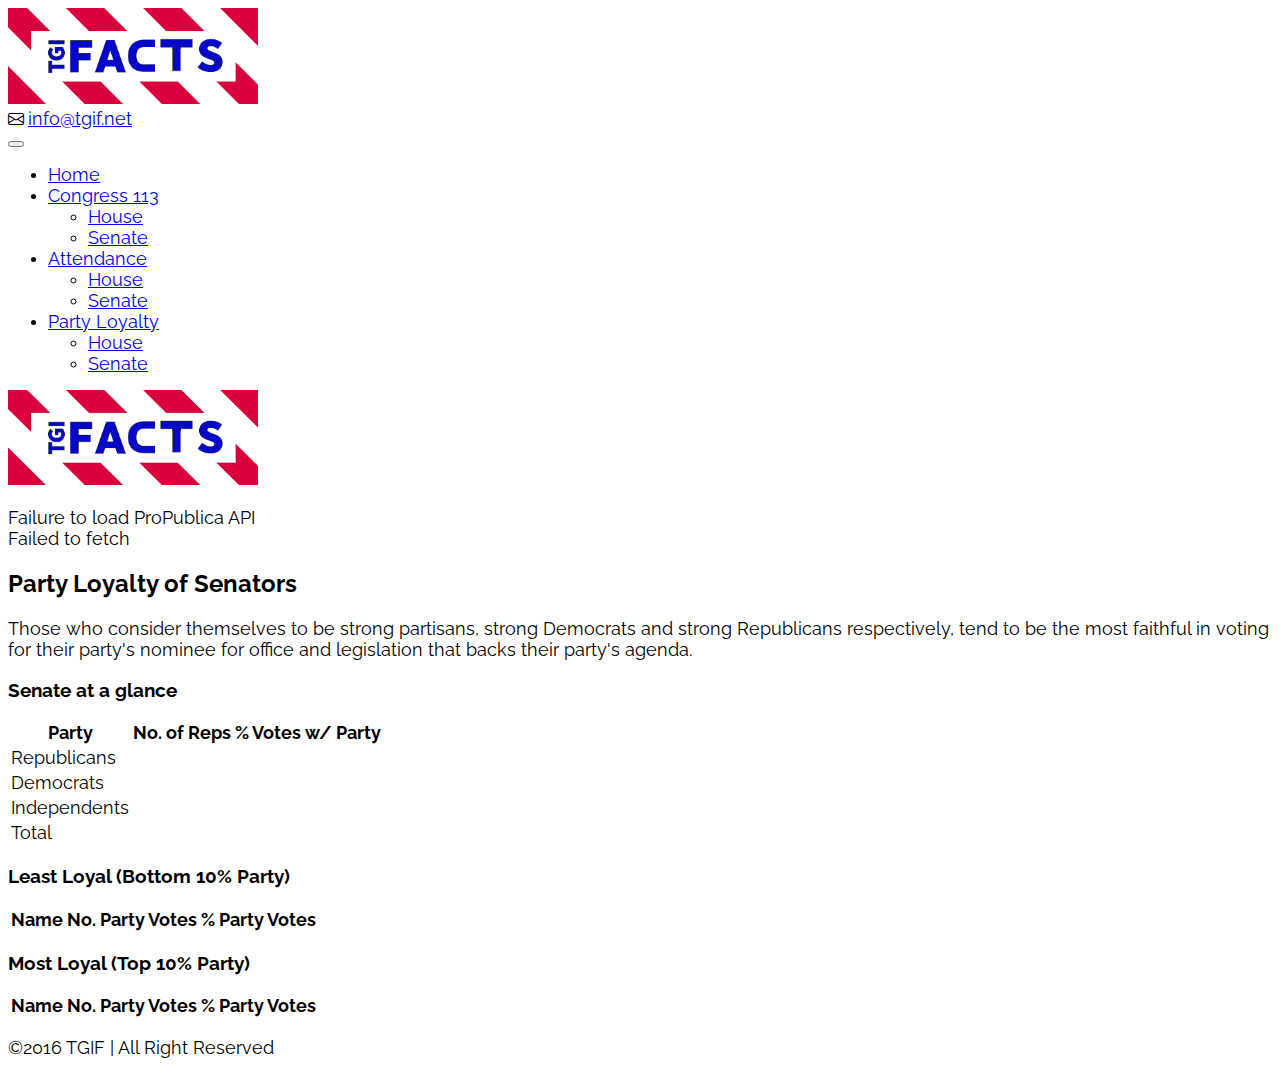
<file: pages/senate_party_loyalty.html>
<!DOCTYPE html>
<html lang="en">

<head>
    <meta charset="UTF-8">
    <meta http-equiv="X-UA-Compatible" content="IE=edge">
    <meta name="viewport" content="width=device-width, initial-scale=1.0">
    <title>TGIF - Senators Party Loyalty</title>

    <link href="https://cdn.jsdelivr.net/npm/bootstrap@5.0.2/dist/css/bootstrap.min.css" rel="stylesheet"
        integrity="sha384-EVSTQN3/azprG1Anm3QDgpJLIm9Nao0Yz1ztcQTwFspd3yD65VohhpuuCOmLASjC" crossorigin="anonymous">

    <link rel="stylesheet" href="https://cdn.jsdelivr.net/npm/bootstrap-icons@1.5.0/font/bootstrap-icons.css">

    <link rel="stylesheet" href="../styles/custom.css">
</head>

<body class="wrapper d-flex flex-column mx-sm-1 mx-md-2 mx-lg-3 mx-xl-4 mx-xxl-5">

    <header class="d-flex flex-column mt-1">
        <div class="d-flex justify-content-between">
            <a class="d-inline-block border border-primary border-3" href="../index.html">
                <img src="../assets/logo.png" alt="logoTGIF">
            </a>
            <div class="align-self-center">
                <i class="bi bi-envelope"></i>
                <a href="mailto: info@tgif.net">info@tgif.net</a>
            </div>
        </div>
        <nav
            class="navbar navbar-expand-md navbar-light bg-danger border border-primary border-3 my-sm-1 my-md-2 my-lg-3">
            <div class="container-fluid ">
                <button class="navbar-toggler" type="button" data-bs-toggle="collapse"
                    data-bs-target="#navbarTogglerDemo01" aria-controls="navbarTogglerDemo01" aria-expanded="false"
                    aria-label="Toggle navigation">
                    <span class="navbar-toggler-icon"></span>
                </button>
                <div class="collapse navbar-collapse" id="navbarTogglerDemo01">
                    <ul class="navbar-nav me-auto mb-2 mb-lg-0">
                        <li class="nav-item me-1">
                            <a class="nav-link active text-white" aria-current="page" href="../index.html">Home</a>
                        </li>
                        <li class="nav-item dropdown mx-1">
                            <a class="nav-link dropdown-toggle text-white" href="#" id="navbarDropdownMenuLink"
                                role="button" data-bs-toggle="dropdown" aria-expanded="false">
                                Congress 113
                            </a>
                            <ul class="dropdown-menu bg-danger" aria-labelledby="navbarDropdownMenuLink">
                                <li><a class="dropdown-item text-white" href="./house.html">House</a></li>
                                <li><a class="dropdown-item text-white" href="./senate.html">Senate</a></li>
                            </ul>
                        </li>
                        <li class="nav-item dropdown mx-1">
                            <a class="nav-link dropdown-toggle text-white" href="#" id="navbarDropdownMenuLink"
                                role="button" data-bs-toggle="dropdown" aria-expanded="false">
                                Attendance
                            </a>
                            <ul class="dropdown-menu bg-danger" aria-labelledby="navbarDropdownMenuLink">
                                <li><a class="dropdown-item text-white" href="./house_attendance.html">House</a>
                                </li>
                                <li><a class="dropdown-item text-white" href="./senate_attendance.html">Senate</a>
                                </li>
                            </ul>
                        </li>
                        <li class="nav-item dropdown mx-1">
                            <a class="nav-link dropdown-toggle bg-light text-primary" href="#"
                                id="navbarDropdownMenuLink" role="button" data-bs-toggle="dropdown"
                                aria-expanded="false">
                                Party Loyalty
                            </a>
                            <ul class="dropdown-menu bg-danger" aria-labelledby="navbarDropdownMenuLink">
                                <li><a class="dropdown-item text-white" href="./house_party_loyalty.html">House</a></li>
                                <li><a class="dropdown-item bg-light text-primary" href="#">Senate</a>
                                </li>
                            </ul>
                        </li>
                    </ul>
                </div>
            </div>
        </nav>
    </header>
    <div class="flex-grow-1 d-flex flex-column justify-content-center align-items-center" id="loader">
        <img src="../assets/logo.png" alt="logoTGIF">
        <div class="progress my-4">
            <div id="progressLoader" class="progress-bar progress-bar-striped progress-bar-animated" role="progressbar"
                style="width: 10%" aria-valuenow="10" aria-valuemin="0" aria-valuemax="100"></div>
        </div>
    </div>
    <main class="flex-grow-1">
        <div class="row ">
            <div class="col-md-6 col-sm-12">
                <h2 class="ms-sm-1">Party Loyalty of Senators</h2>
                <p class="ms-sm-1">Those who consider themselves to be strong partisans, strong Democrats and strong Republicans
                    respectively, tend to be the most faithful in voting for their party's nominee for office and
                    legislation that backs their party's agenda. </p>
            </div>
            <div class="col-md-6 col-sm-12 d-flex flex-column">
                <h3 class="ms-md-auto me-md-0 ms-sm-0 me-sm-auto">Senate at a glance</h3>
                <table class="table table-sm border border-2 border-primary text-center me-5">
                    <thead>
                        <tr>
                            <th class="border border-1 border-danger align-middle">Party</th>
                            <th class="border border-1 border-danger align-middle">No. of Reps</th>
                            <th class="border border-1 border-danger align-middle">% Votes w/ Party</th>
                        </tr>
                    </thead>
                    <tbody>
                        <tr>
                            <td class="border border-1 border-danger">Republicans</td>
                        </tr>
                        <tr>
                            <td class="border border-1 border-danger">Democrats</td>
                        </tr>
                        <tr>
                            <td class="border border-1 border-danger">Independents</td>
                        </tr>
                    </tbody>
                    <tfoot>
                        <tr>
                            <td class="border border-1 border-danger">Total</td>
                        </tr>
                    </tfoot>
                </table>
            </div>
        </div>
        <!-- GRACIAS POR TANTO BOOTSTRAP 5, PARA LA PROXIMA UN POCO MENOS -->
        <div class="progress mb-4">
            <div class="d-none d-sm-none d-md-none d-lg-block progress-bar progress-bar-striped bg-danger"
                role="progressbar" style="width: 10%" aria-valuenow="15" aria-valuemin="0" aria-valuemax="100"></div>
            <div class="d-none d-sm-none d-md-none d-lg-block progress-bar progress-bar-striped bg-white"
                role="progressbar" style="width: 1%" aria-valuenow="30" aria-valuemin="0" aria-valuemax="100"></div>
            <div class="d-none d-sm-none d-md-none d-lg-block progress-bar progress-bar-striped bg-primary"
                role="progressbar" style="width: 9%" aria-valuenow="20" aria-valuemin="0" aria-valuemax="100"></div>
            <div class="d-none d-sm-none d-md-none d-lg-block progress-bar progress-bar-striped bg-white"
                role="progressbar" style="width: 1%" aria-valuenow="30" aria-valuemin="0" aria-valuemax="100"></div>
            <div class="d-none d-sm-none d-md-none d-lg-block progress-bar progress-bar-striped bg-danger"
                role="progressbar" style="width: 9%" aria-valuenow="15" aria-valuemin="0" aria-valuemax="100"></div>
            <div class="d-none d-sm-none d-md-none d-lg-block progress-bar progress-bar-striped bg-white"
                role="progressbar" style="width: 1%" aria-valuenow="30" aria-valuemin="0" aria-valuemax="100"></div>
            <div class="d-none d-sm-none d-md-none d-lg-block progress-bar progress-bar-striped bg-primary"
                role="progressbar" style="width: 9%" aria-valuenow="20" aria-valuemin="0" aria-valuemax="100"></div>
            <div class="d-none d-sm-none d-md-none d-lg-block progress-bar progress-bar-striped bg-white"
                role="progressbar" style="width: 1%" aria-valuenow="30" aria-valuemin="0" aria-valuemax="100"></div>
            <div class="d-none d-sm-none d-md-none d-lg-block progress-bar progress-bar-striped bg-danger"
                role="progressbar" style="width: 9%" aria-valuenow="15" aria-valuemin="0" aria-valuemax="100"></div>
            <div class="d-none d-sm-none d-md-none d-lg-block progress-bar progress-bar-striped bg-white"
                role="progressbar" style="width: 1%" aria-valuenow="30" aria-valuemin="0" aria-valuemax="100"></div>
            <div class="d-none d-sm-none d-md-none d-lg-block progress-bar progress-bar-striped bg-primary"
                role="progressbar" style="width: 9%" aria-valuenow="20" aria-valuemin="0" aria-valuemax="100"></div>
            <div class="d-none d-sm-none d-md-none d-lg-block progress-bar progress-bar-striped bg-white"
                role="progressbar" style="width: 1%" aria-valuenow="30" aria-valuemin="0" aria-valuemax="100"></div>
            <div class="d-none d-sm-none d-md-none d-lg-block progress-bar progress-bar-striped bg-danger"
                role="progressbar" style="width: 9%" aria-valuenow="15" aria-valuemin="0" aria-valuemax="100"></div>
            <div class="d-none d-sm-none d-md-none d-lg-block progress-bar progress-bar-striped bg-white"
                role="progressbar" style="width: 1%" aria-valuenow="30" aria-valuemin="0" aria-valuemax="100"></div>
            <div class="d-none d-sm-none d-md-none d-lg-block progress-bar progress-bar-striped bg-primary"
                role="progressbar" style="width: 9%" aria-valuenow="20" aria-valuemin="0" aria-valuemax="100"></div>
            <div class="d-none d-sm-none d-md-none d-lg-block progress-bar progress-bar-striped bg-white"
                role="progressbar" style="width: 1%" aria-valuenow="30" aria-valuemin="0" aria-valuemax="100"></div>
            <div class="d-none d-sm-none d-md-none d-lg-block progress-bar progress-bar-striped bg-danger"
                role="progressbar" style="width: 9%" aria-valuenow="15" aria-valuemin="0" aria-valuemax="100"></div>
            <div class="d-none d-sm-none d-md-none d-lg-block progress-bar progress-bar-striped bg-white"
                role="progressbar" style="width: 1%" aria-valuenow="30" aria-valuemin="0" aria-valuemax="100"></div>
            <div class="d-none d-sm-none d-md-none d-lg-block progress-bar progress-bar-striped bg-primary"
                role="progressbar" style="width: 10%" aria-valuenow="20" aria-valuemin="0" aria-valuemax="100"></div>
            <div class="d-none d-sm-none d-md-block d-lg-none progress-bar progress-bar-striped bg-danger"
                role="progressbar" style="width: 19%" aria-valuenow="15" aria-valuemin="0" aria-valuemax="100"></div>
            <div class="d-none d-sm-none d-md-block d-lg-none progress-bar progress-bar-striped bg-white"
                role="progressbar" style="width: 1%" aria-valuenow="30" aria-valuemin="0" aria-valuemax="100"></div>
            <div class="d-none d-sm-none d-md-block d-lg-none progress-bar progress-bar-striped bg-primary"
                role="progressbar" style="width: 18%" aria-valuenow="20" aria-valuemin="0" aria-valuemax="100"></div>
            <div class="d-none d-sm-none d-md-block d-lg-none progress-bar progress-bar-striped bg-white"
                role="progressbar" style="width: 1%" aria-valuenow="30" aria-valuemin="0" aria-valuemax="100"></div>
            <div class="d-none d-sm-none d-md-block d-lg-none progress-bar progress-bar-striped bg-danger"
                role="progressbar" style="width: 18%" aria-valuenow="15" aria-valuemin="0" aria-valuemax="100"></div>
            <div class="d-none d-sm-none d-md-block d-lg-none progress-bar progress-bar-striped bg-white"
                role="progressbar" style="width: 1%" aria-valuenow="30" aria-valuemin="0" aria-valuemax="100"></div>
            <div class="d-none d-sm-none d-md-block d-lg-none progress-bar progress-bar-striped bg-primary"
                role="progressbar" style="width: 18%" aria-valuenow="20" aria-valuemin="0" aria-valuemax="100"></div>
            <div class="d-none d-sm-none d-md-block d-lg-none progress-bar progress-bar-striped bg-white"
                role="progressbar" style="width: 1%" aria-valuenow="30" aria-valuemin="0" aria-valuemax="100"></div>
            <div class="d-none d-sm-none d-md-block d-lg-none progress-bar progress-bar-striped bg-danger"
                role="progressbar" style="width: 18%" aria-valuenow="15" aria-valuemin="0" aria-valuemax="100"></div>
            <div class="d-none d-sm-none d-md-block d-lg-none progress-bar progress-bar-striped bg-white"
                role="progressbar" style="width: 1%" aria-valuenow="30" aria-valuemin="0" aria-valuemax="100"></div>
            <div class="d-none d-sm-none d-md-block d-lg-none progress-bar progress-bar-striped bg-primary"
                role="progressbar" style="width: 18%" aria-valuenow="20" aria-valuemin="0" aria-valuemax="100"></div>
            <div class="d-none d-sm-block d-md-none progress-bar progress-bar-striped bg-danger" role="progressbar"
                style="width: 25%" aria-valuenow="15" aria-valuemin="0" aria-valuemax="100"></div>
            <div class="d-none d-sm-block d-md-none progress-bar progress-bar-striped bg-white" role="progressbar"
                style="width: 2%" aria-valuenow="30" aria-valuemin="0" aria-valuemax="100"></div>
            <div class="d-none d-sm-block d-md-none progress-bar progress-bar-striped bg-primary" role="progressbar"
                style="width: 22%" aria-valuenow="20" aria-valuemin="0" aria-valuemax="100"></div>
            <div class="d-none d-sm-block d-md-none progress-bar progress-bar-striped bg-white" role="progressbar"
                style="width: 2%" aria-valuenow="30" aria-valuemin="0" aria-valuemax="100"></div>
            <div class="d-none d-sm-block d-md-none progress-bar progress-bar-striped bg-danger" role="progressbar"
                style="width: 22%" aria-valuenow="15" aria-valuemin="0" aria-valuemax="100"></div>
            <div class="d-none d-sm-block d-md-none progress-bar progress-bar-striped bg-white" role="progressbar"
                style="width: 2%" aria-valuenow="30" aria-valuemin="0" aria-valuemax="100"></div>
            <div class="d-none d-sm-block d-md-none progress-bar progress-bar-striped bg-primary" role="progressbar"
                style="width: 25%" aria-valuenow="20" aria-valuemin="0" aria-valuemax="100"></div>
            <div class="d-block d-sm-none progress-bar progress-bar-striped bg-danger" role="progressbar"
                style="width: 49%" aria-valuenow="15" aria-valuemin="0" aria-valuemax="100"></div>
            <div class="d-block d-sm-none progress-bar progress-bar-striped bg-white" role="progressbar"
                style="width: 2%" aria-valuenow="30" aria-valuemin="0" aria-valuemax="100"></div>
            <div class="d-block d-sm-none progress-bar progress-bar-striped bg-primary" role="progressbar"
                style="width: 49%" aria-valuenow="20" aria-valuemin="0" aria-valuemax="100"></div>

        </div>
        <div class="row">
            <div class="col-md-6 col-sm-12 d-flex flex-column">
                <h3 class="ms-auto ms-md-0 me-auto">Least Loyal (Bottom 10% Party)</h3>
                <table class="table table-sm table-bordered border border-2 border-danger text-center mx-auto">
                    <thead>
                        <tr>
                            <th class="align-middle">Name</th>
                            <th class="align-middle">No. Party Votes</th>
                            <th class="align-middle">% Party Votes</th>
                        </tr>
                    </thead>
                    <tbody>

                    </tbody>
                </table>
            </div>
            <div class="col-md-6 col-sm-12 d-flex flex-column">
                <h3 class="ms-auto ms-md-0 me-auto">Most Loyal (Top 10% Party)</h3>
                <table class="table table-sm table-bordered border border-2 border-primary text-center mx-auto">
                    <thead>
                        <tr>
                            <th class="align-middle">Name</th>
                            <th class="align-middle">No. Party Votes</th>
                            <th class="align-middle">% Party Votes</th>
                        </tr>
                    </thead>
                    <tbody>

                    </tbody>
                </table>
            </div>
        </div>
    </main>

    <footer
        class="d-flex justify-content-center border border-primary border-3 my-sm-1 my-md-2 my-lg-3 py-sm-1 py-md-2 py-lg-3 bg-danger text-white">
        <p>©2016 TGIF | All Right Reserved</p>
    </footer>

    <script src="https://cdn.jsdelivr.net/npm/bootstrap@5.0.2/dist/js/bootstrap.bundle.min.js"
        integrity="sha384-MrcW6ZMFYlzcLA8Nl+NtUVF0sA7MsXsP1UyJoMp4YLEuNSfAP+JcXn/tWtIaxVXM" crossorigin="anonymous">
    </script>
    <script src="../js/main.js"></script>
</body>

</html>
</file>
<file: styles/custom.css>
@import url('https://fonts.googleapis.com/css2?family=Raleway:wght@800&display=swap');

html * {
    font-family: 'Raleway', sans-serif;
}

p,
a,
option,
label,
td,
th {
    font-size: large;
}

body {
    min-height: 100vh;
}

header div a img, #loader img {
    width: 250px;
}

#loader .progress {
    width: 50vw;
    height: 2vh;
}

#magnifyingGlass {
    width: 250px;
}

li a.nav-link:hover,
li a.dropdown-item:hover {
    background-color: #f8f9fa;
    color: #0d6efd !important;
}

table {
    max-width: 80vw;
}

#senate th,
#house th {
    min-width: 15vw;
}

#senate th:first-child,
#house th:first-child {
    min-width: 20vw;
}

.table-striped>tbody>tr:nth-of-type(odd) {
    color: #dc3545;
}

td.text-danger {
    font-size: 5vh;
}

th.pointer {
    cursor: pointer;
}

/* #house tbody tr td:first-child,
#senate tbody tr td:first-child, 
#house thead tr th:first-child,
#senate thead tr th:first-child {
    width: 20vw;
} */
</file>
